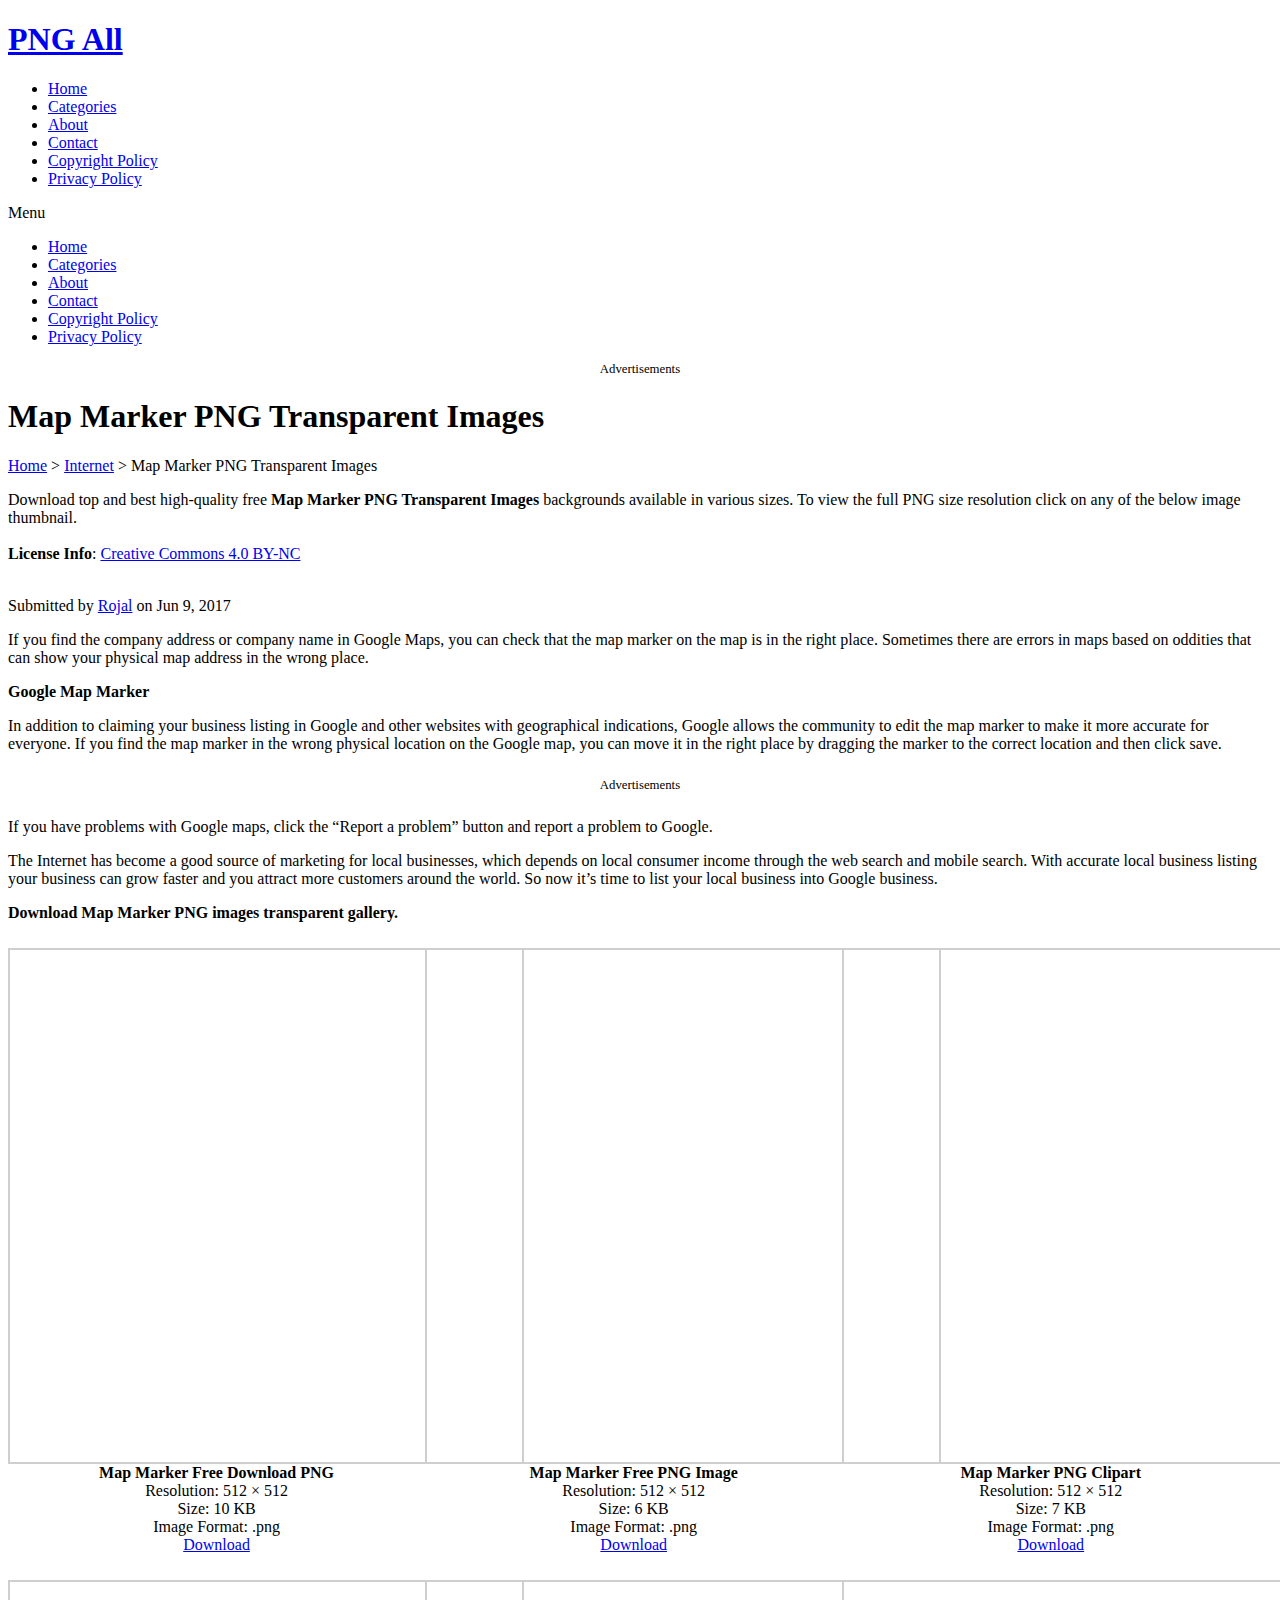
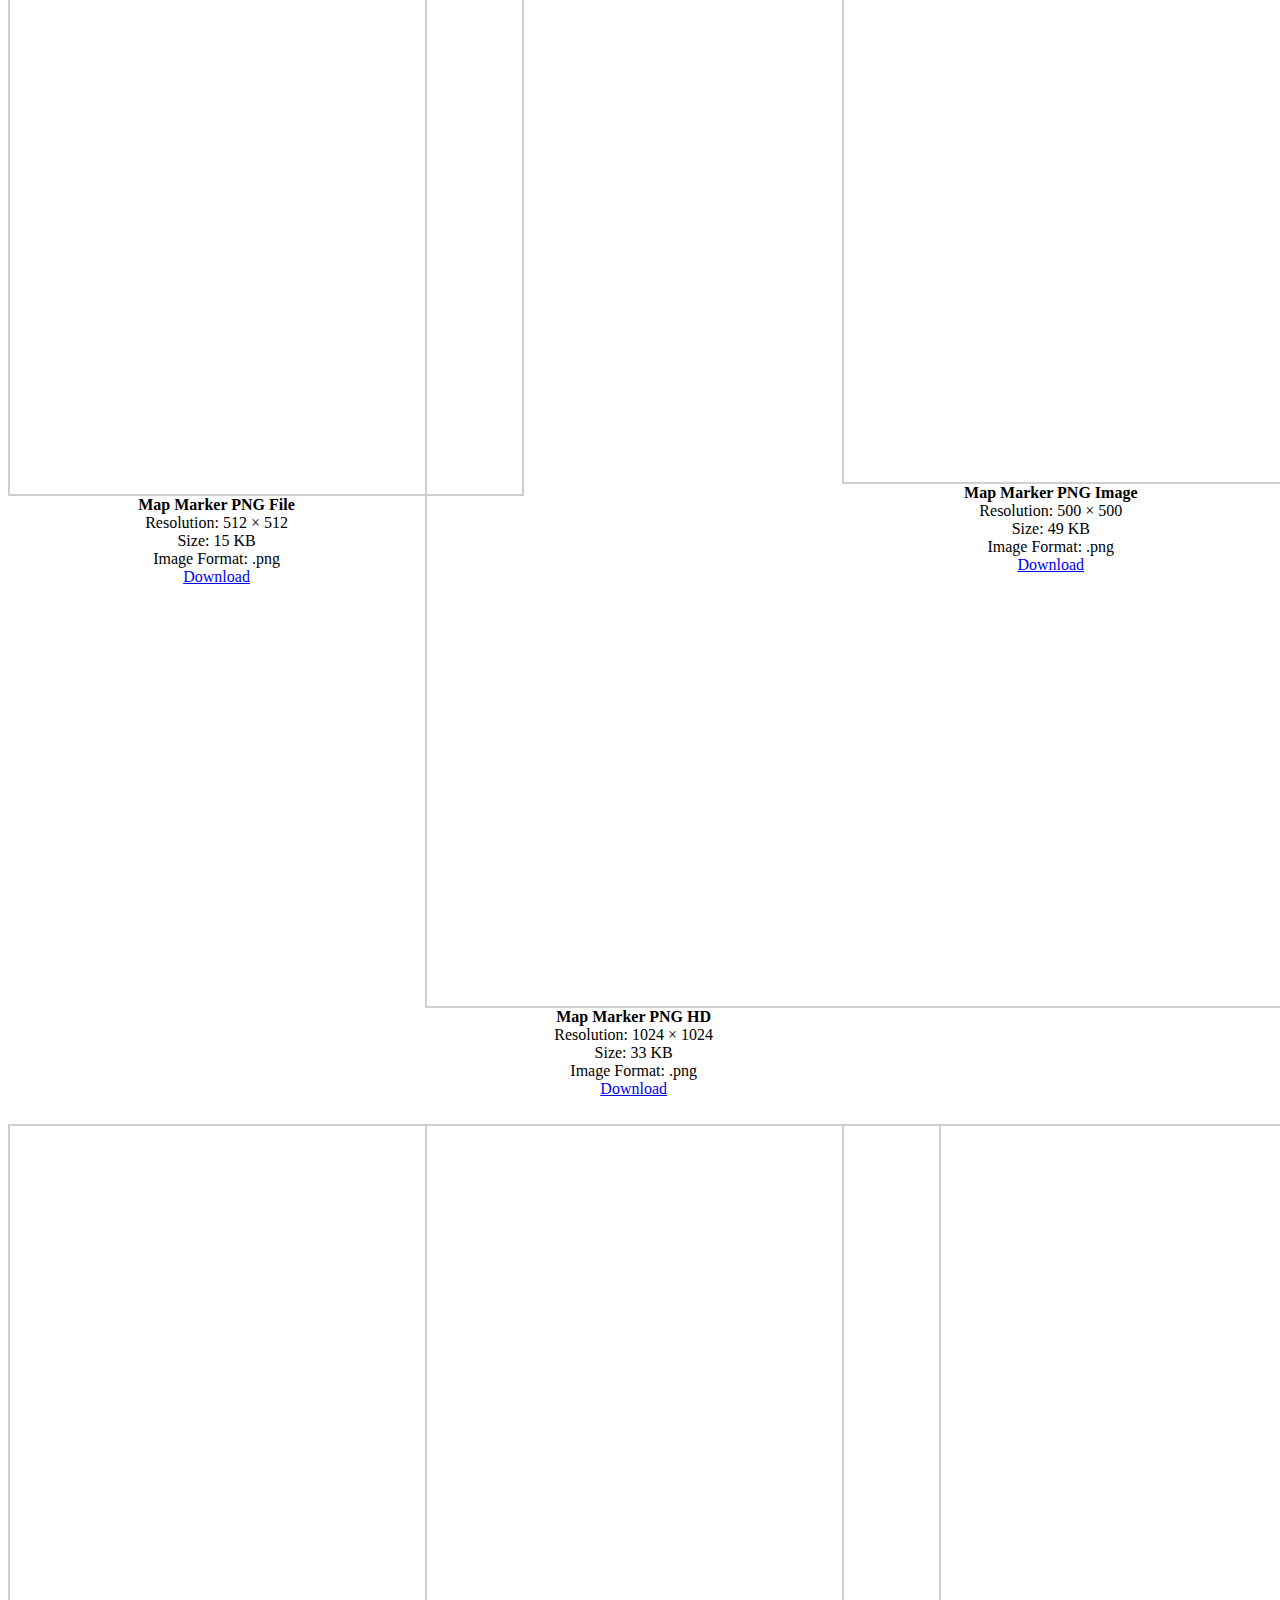
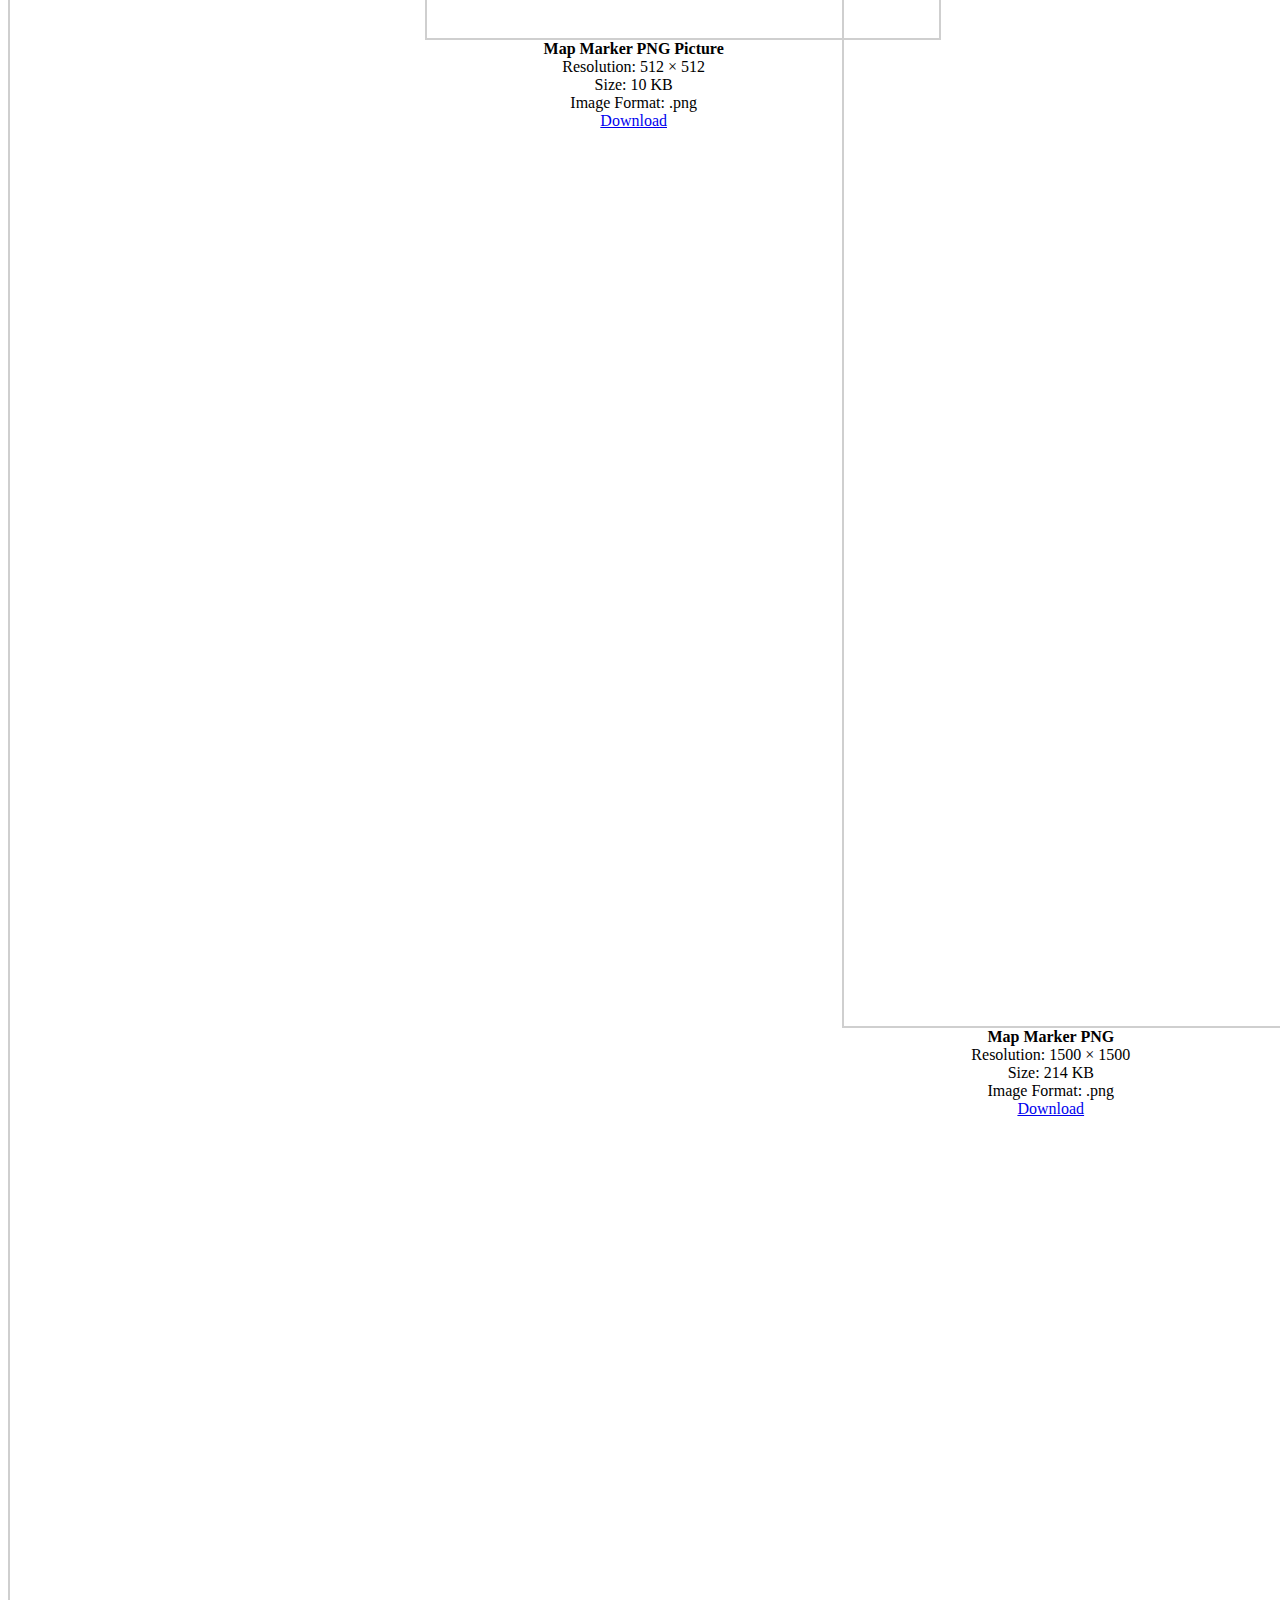
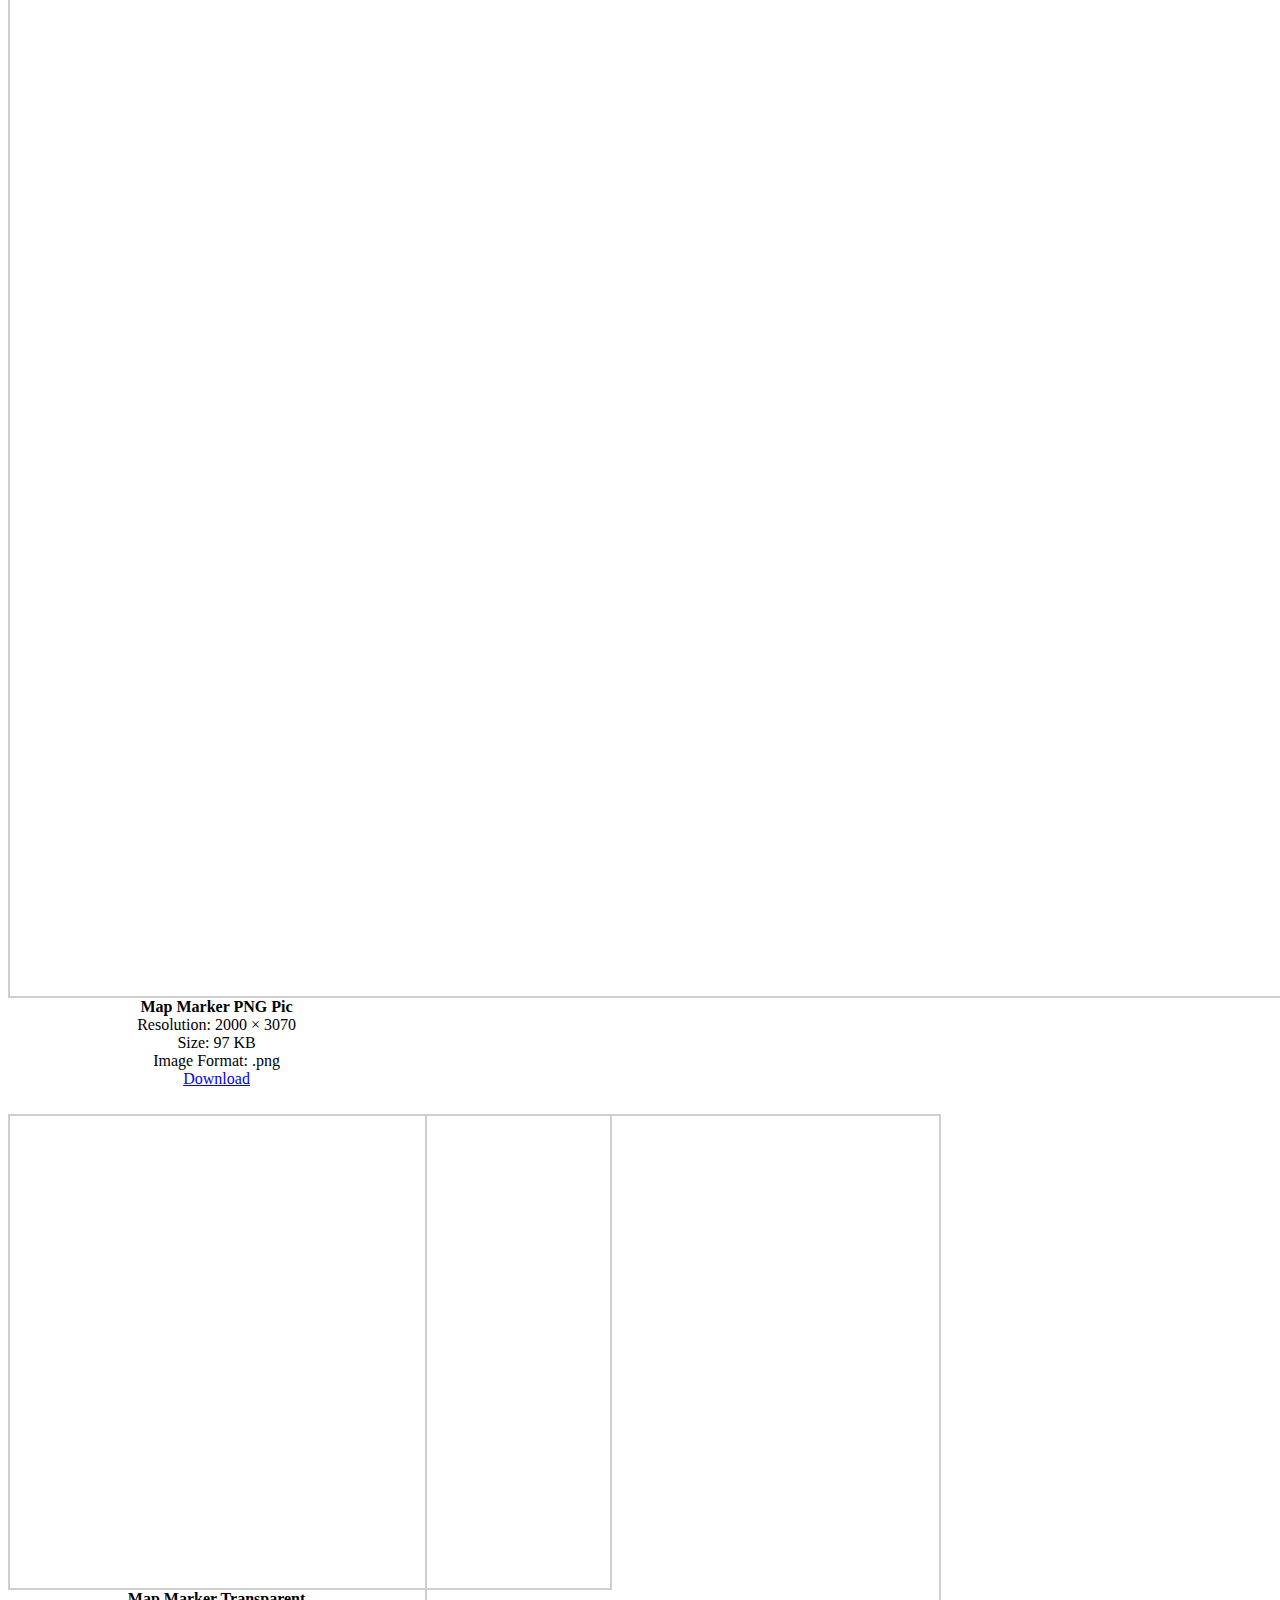
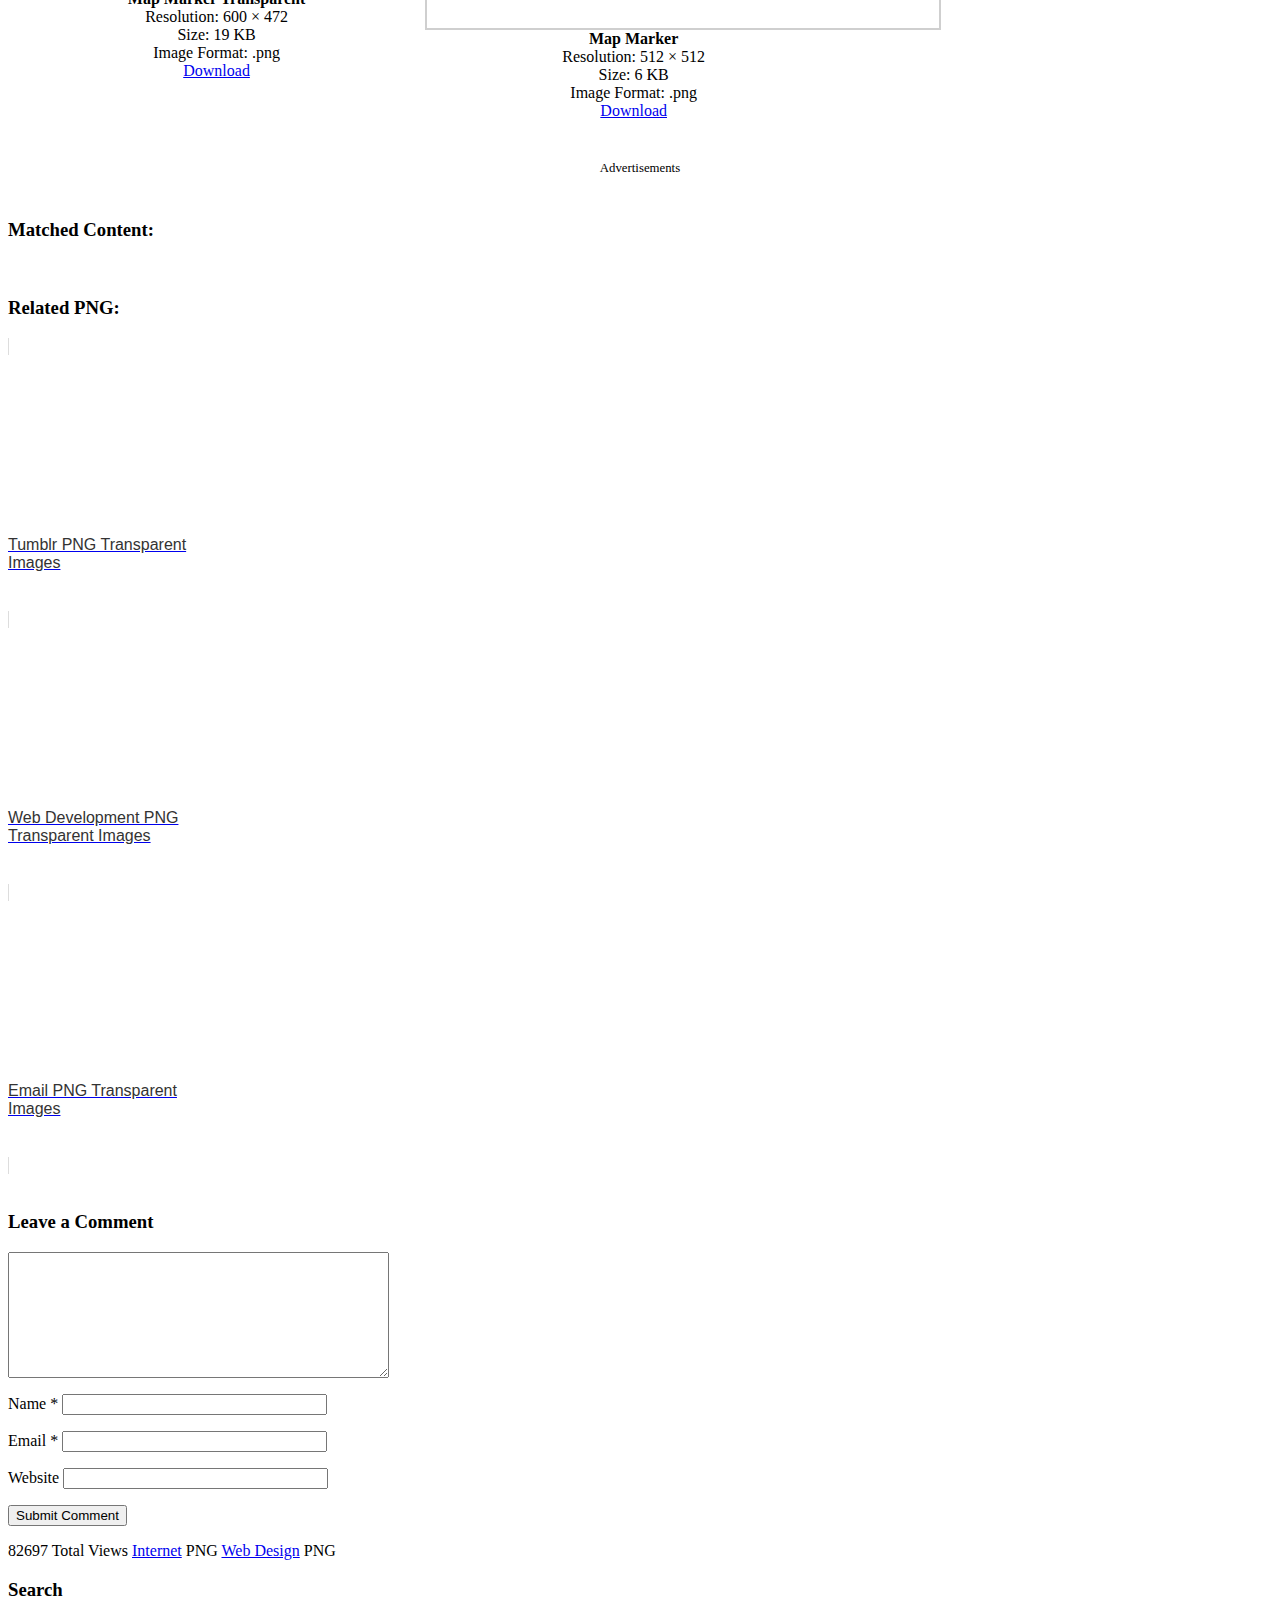
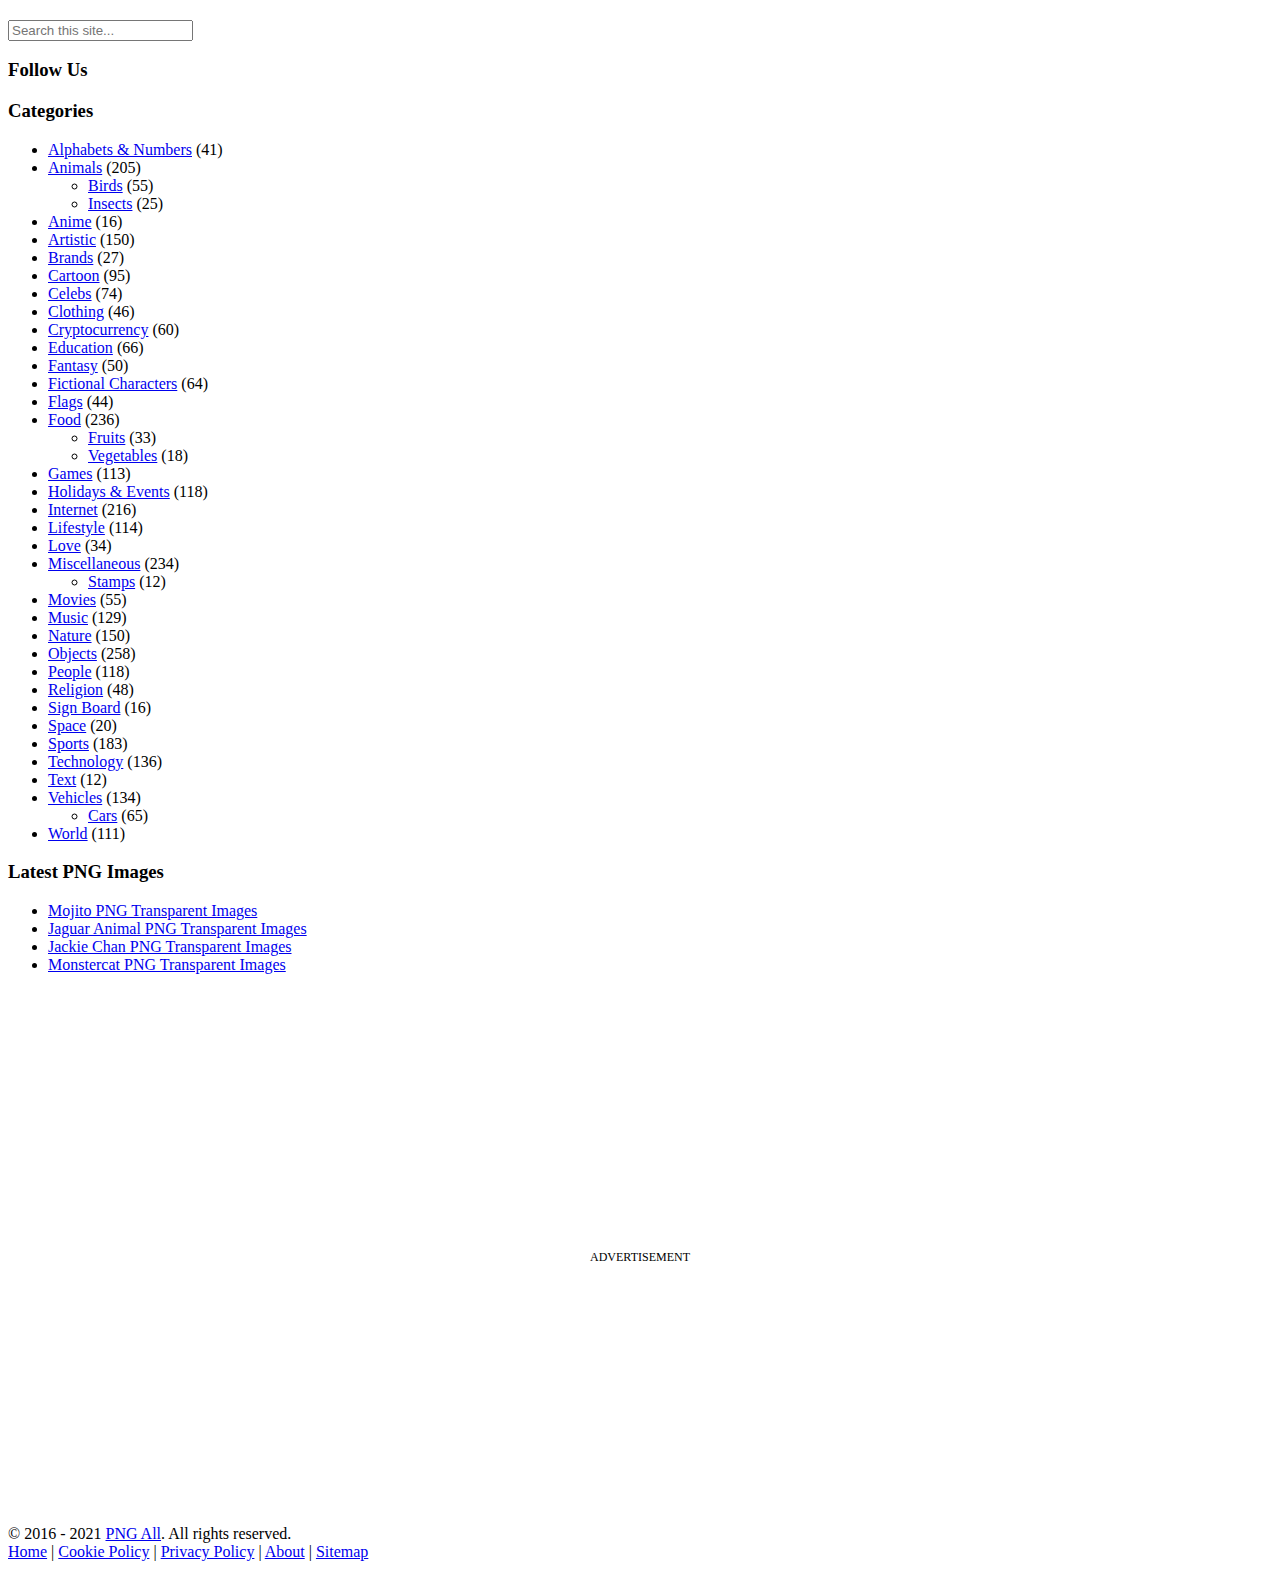
<file: map-marker.html>
<!DOCTYPE html PUBLIC "-//W3C//DTD XHTML 1.0 Transitional//EN" "https://www.w3.org/TR/xhtml1/DTD/xhtml1-transitional.dtd">
<html xmlns="https://www.w3.org/1999/xhtml" lang="en-US" xml:lang="en-US" prefix="og: http://ogp.me/ns# fb: http://ogp.me/ns/fb#">
<head><script>if(navigator.userAgent.match(/MSIE|Internet Explorer/i)||navigator.userAgent.match(/Trident\/7\..*?rv:11/i)){var href=document.location.href;if(!href.match(/[?&]nowprocket/)){if(href.indexOf("?")==-1){if(href.indexOf("#")==-1){document.location.href=href+"?nowprocket=1"}else{document.location.href=href.replace("#","?nowprocket=1#")}}else{if(href.indexOf("#")==-1){document.location.href=href+"&nowprocket=1"}else{document.location.href=href.replace("#","&nowprocket=1#")}}}}</script><script>class RocketLazyLoadScripts{constructor(e){this.triggerEvents=e,this.eventOptions={passive:!0},this.userEventListener=this.triggerListener.bind(this),this.delayedScripts={normal:[],async:[],defer:[]},this.allJQueries=[]}_addUserInteractionListener(e){this.triggerEvents.forEach((t=>window.addEventListener(t,e.userEventListener,e.eventOptions)))}_removeUserInteractionListener(e){this.triggerEvents.forEach((t=>window.removeEventListener(t,e.userEventListener,e.eventOptions)))}triggerListener(){this._removeUserInteractionListener(this),"loading"===document.readyState?document.addEventListener("DOMContentLoaded",this._loadEverythingNow.bind(this)):this._loadEverythingNow()}async _loadEverythingNow(){this._delayEventListeners(),this._delayJQueryReady(this),this._handleDocumentWrite(),this._registerAllDelayedScripts(),this._preloadAllScripts(),await this._loadScriptsFromList(this.delayedScripts.normal),await this._loadScriptsFromList(this.delayedScripts.defer),await this._loadScriptsFromList(this.delayedScripts.async),await this._triggerDOMContentLoaded(),await this._triggerWindowLoad(),window.dispatchEvent(new Event("rocket-allScriptsLoaded"))}_registerAllDelayedScripts(){document.querySelectorAll("script[type=rocketlazyloadscript]").forEach((e=>{e.hasAttribute("src")?e.hasAttribute("async")&&!1!==e.async?this.delayedScripts.async.push(e):e.hasAttribute("defer")&&!1!==e.defer||"module"===e.getAttribute("data-rocket-type")?this.delayedScripts.defer.push(e):this.delayedScripts.normal.push(e):this.delayedScripts.normal.push(e)}))}async _transformScript(e){return await this._requestAnimFrame(),new Promise((t=>{const n=document.createElement("script");let i;[...e.attributes].forEach((e=>{let t=e.nodeName;"type"!==t&&("data-rocket-type"===t&&(t="type",i=e.nodeValue),n.setAttribute(t,e.nodeValue))})),e.hasAttribute("src")&&this._isValidScriptType(i)?(n.addEventListener("load",t),n.addEventListener("error",t)):(n.text=e.text,t()),e.parentNode.replaceChild(n,e)}))}_isValidScriptType(e){return!e||""===e||"string"==typeof e&&["text/javascript","text/x-javascript","text/ecmascript","text/jscript","application/javascript","application/x-javascript","application/ecmascript","application/jscript","module"].includes(e.toLowerCase())}async _loadScriptsFromList(e){const t=e.shift();return t?(await this._transformScript(t),this._loadScriptsFromList(e)):Promise.resolve()}_preloadAllScripts(){var e=document.createDocumentFragment();[...this.delayedScripts.normal,...this.delayedScripts.defer,...this.delayedScripts.async].forEach((t=>{const n=t.getAttribute("src");if(n){const t=document.createElement("link");t.href=n,t.rel="preload",t.as="script",e.appendChild(t)}})),document.head.appendChild(e)}_delayEventListeners(){let e={};function t(t,n){!function(t){function n(n){return e[t].eventsToRewrite.indexOf(n)>=0?"rocket-"+n:n}e[t]||(e[t]={originalFunctions:{add:t.addEventListener,remove:t.removeEventListener},eventsToRewrite:[]},t.addEventListener=function(){arguments[0]=n(arguments[0]),e[t].originalFunctions.add.apply(t,arguments)},t.removeEventListener=function(){arguments[0]=n(arguments[0]),e[t].originalFunctions.remove.apply(t,arguments)})}(t),e[t].eventsToRewrite.push(n)}function n(e,t){let n=e[t];Object.defineProperty(e,t,{get:()=>n||function(){},set(i){e["rocket"+t]=n=i}})}t(document,"DOMContentLoaded"),t(window,"DOMContentLoaded"),t(window,"load"),t(window,"pageshow"),t(document,"readystatechange"),n(document,"onreadystatechange"),n(window,"onload"),n(window,"onpageshow")}_delayJQueryReady(e){let t=window.jQuery;Object.defineProperty(window,"jQuery",{get:()=>t,set(n){if(n&&n.fn&&!e.allJQueries.includes(n)){n.fn.ready=n.fn.init.prototype.ready=function(t){e.domReadyFired?t.bind(document)(n):document.addEventListener("rocket-DOMContentLoaded",(()=>t.bind(document)(n)))};const t=n.fn.on;n.fn.on=n.fn.init.prototype.on=function(){if(this[0]===window){function e(e){return e.split(" ").map((e=>"load"===e||0===e.indexOf("load.")?"rocket-jquery-load":e)).join(" ")}"string"==typeof arguments[0]||arguments[0]instanceof String?arguments[0]=e(arguments[0]):"object"==typeof arguments[0]&&Object.keys(arguments[0]).forEach((t=>{delete Object.assign(arguments[0],{[e(t)]:arguments[0][t]})[t]}))}return t.apply(this,arguments),this},e.allJQueries.push(n)}t=n}})}async _triggerDOMContentLoaded(){this.domReadyFired=!0,await this._requestAnimFrame(),document.dispatchEvent(new Event("rocket-DOMContentLoaded")),await this._requestAnimFrame(),window.dispatchEvent(new Event("rocket-DOMContentLoaded")),await this._requestAnimFrame(),document.dispatchEvent(new Event("rocket-readystatechange")),await this._requestAnimFrame(),document.rocketonreadystatechange&&document.rocketonreadystatechange()}async _triggerWindowLoad(){await this._requestAnimFrame(),window.dispatchEvent(new Event("rocket-load")),await this._requestAnimFrame(),window.rocketonload&&window.rocketonload(),await this._requestAnimFrame(),this.allJQueries.forEach((e=>e(window).trigger("rocket-jquery-load"))),window.dispatchEvent(new Event("rocket-pageshow")),await this._requestAnimFrame(),window.rocketonpageshow&&window.rocketonpageshow()}_handleDocumentWrite(){const e=new Map;document.write=document.writeln=function(t){const n=document.currentScript;n||console.error("WPRocket unable to document.write this: "+t);const i=document.createRange(),r=n.parentElement;let a=e.get(n);void 0===a&&(a=n.nextSibling,e.set(n,a));const o=document.createDocumentFragment();i.setStart(o,0),o.appendChild(i.createContextualFragment(t)),r.insertBefore(o,a)}}async _requestAnimFrame(){return new Promise((e=>requestAnimationFrame(e)))}static run(){const e=new RocketLazyLoadScripts(["keydown","mousemove","touchmove","touchstart","touchend","wheel"]);e._addUserInteractionListener(e)}}RocketLazyLoadScripts.run();
</script>
	<!-- Quantcast Choice. Consent Manager Tag v2.0 (for TCF 2.0) -->
<script type="rocketlazyloadscript" data-rocket-type="text/javascript" async=true>
(function() {
  var host = window.location.hostname;
  var element = document.createElement('script');
  var firstScript = document.getElementsByTagName('script')[0];
  var url = 'https://quantcast.mgr.consensu.org'
    .concat('/choice/', 'deCwlQAR_q3bc', '/', host, '/choice.js')
  var uspTries = 0;
  var uspTriesLimit = 3;
  element.async = true;
  element.type = 'text/javascript';
  element.src = url;

  firstScript.parentNode.insertBefore(element, firstScript);

  function makeStub() {
    var TCF_LOCATOR_NAME = '__tcfapiLocator';
    var queue = [];
    var win = window;
    var cmpFrame;

    function addFrame() {
      var doc = win.document;
      var otherCMP = !!(win.frames[TCF_LOCATOR_NAME]);

      if (!otherCMP) {
        if (doc.body) {
          var iframe = doc.createElement('iframe');

          iframe.style.cssText = 'display:none';
          iframe.name = TCF_LOCATOR_NAME;
          doc.body.appendChild(iframe);
        } else {
          setTimeout(addFrame, 5);
        }
      }
      return !otherCMP;
    }

    function tcfAPIHandler() {
      var gdprApplies;
      var args = arguments;

      if (!args.length) {
        return queue;
      } else if (args[0] === 'setGdprApplies') {
        if (
          args.length > 3 &&
          args[2] === 2 &&
          typeof args[3] === 'boolean'
        ) {
          gdprApplies = args[3];
          if (typeof args[2] === 'function') {
            args[2]('set', true);
          }
        }
      } else if (args[0] === 'ping') {
        var retr = {
          gdprApplies: gdprApplies,
          cmpLoaded: false,
          cmpStatus: 'stub'
        };

        if (typeof args[2] === 'function') {
          args[2](retr);
        }
      } else {
        queue.push(args);
      }
    }

    function postMessageEventHandler(event) {
      var msgIsString = typeof event.data === 'string';
      var json = {};

      try {
        if (msgIsString) {
          json = JSON.parse(event.data);
        } else {
          json = event.data;
        }
      } catch (ignore) {}

      var payload = json.__tcfapiCall;

      if (payload) {
        window.__tcfapi(
          payload.command,
          payload.version,
          function(retValue, success) {
            var returnMsg = {
              __tcfapiReturn: {
                returnValue: retValue,
                success: success,
                callId: payload.callId
              }
            };
            if (msgIsString) {
              returnMsg = JSON.stringify(returnMsg);
            }
            event.source.postMessage(returnMsg, '*');
          },
          payload.parameter
        );
      }
    }

    while (win) {
      try {
        if (win.frames[TCF_LOCATOR_NAME]) {
          cmpFrame = win;
          break;
        }
      } catch (ignore) {}

      if (win === window.top) {
        break;
      }
      win = win.parent;
    }
    if (!cmpFrame) {
      addFrame();
      win.__tcfapi = tcfAPIHandler;
      win.addEventListener('message', postMessageEventHandler, false);
    }
  };

  makeStub();

  var uspStubFunction = function() {
    var arg = arguments;
    if (typeof window.__uspapi !== uspStubFunction) {
      setTimeout(function() {
        if (typeof window.__uspapi !== 'undefined') {
          window.__uspapi.apply(window.__uspapi, arg);
        }
      }, 500);
    }
  };

  var checkIfUspIsReady = function() {
    uspTries++;
    if (window.__uspapi === uspStubFunction && uspTries < uspTriesLimit) {
      console.warn('USP is not accessible');
    } else {
      clearInterval(uspInterval);
    }
  };

  if (typeof window.__uspapi === 'undefined') {
    window.__uspapi = uspStubFunction;
    var uspInterval = setInterval(checkIfUspIsReady, 6000);
  }
})();
</script>
<!-- End Quantcast Choice. Consent Manager Tag v2.0 (for TCF 2.0) -->
	<script>
__tcfapi('addEventListener', 2, function(tcData, success) {
    if (success) {
        if (tcData.eventStatus == 'useractioncomplete' || tcData.eventStatus == 'tcloaded') {
            var hasStoreOnDeviceConsent = tcData.purpose.consents[1] || false;

            if (hasStoreOnDeviceConsent) {
                var adsbygoogle_script = document.createElement('script');
                adsbygoogle_script.src = 'https://pagead2.googlesyndication.com/pagead/js/adsbygoogle.js';
                document.head.appendChild(adsbygoogle_script);
            }
        }
    }
});
</script>
	<script data-ad-client="ca-pub-8822717667672157" async src="https://pagead2.googlesyndication.com/pagead/js/adsbygoogle.js"></script>
<meta http-equiv="Content-Type" content="text/html" charset="UTF-8" />
<meta name="viewport" content="width=device-width, initial-scale=1, maximum-scale=1">
	
<title>Map Marker PNG Transparent Images | PNG All</title><link rel="stylesheet" href="https://www.pngall.com/wp-content/cache/min/1/714d62a6139b93778e29f34e448f4584.css" media="all" data-minify="1" />
<link rel="profile" href="https://gmpg.org/xfn/11" />
<link rel="alternate" type="application/rss+xml" title="PNG All RSS Feed" href="https://www.pngall.com/feed" />
<link rel="alternate" type="application/atom+xml" title="PNG All Atom Feed" href="https://www.pngall.com/feed/atom" />
<link rel="icon" href="/favicon.ico" type="image/x-icon" />

<link rel="pingback" href="https://www.pngall.com/xmlrpc.php" />
<!--[if lt IE 9]>
	<script src="https://www.pngall.com/wp-content/themes/boxes/js/css3-mediaqueries.js"></script>
<![endif]-->

<!--[if lt IE 7]>
	<link rel="stylesheet" href="https://www.pngall.com/wp-content/themes/boxes/css/font-awesome-ie7.min.css">
<![endif]-->
<meta name='robots' content='max-image-preview:large' />

<meta name="description"  content="If you find the company address or company name in Google Maps, you can check that the map marker on the map is in the right place. Sometimes there are errors" />

<meta name="keywords"  content="web design,internet" />

<script type="application/ld+json" class="aioseop-schema">{"@context":"https://schema.org","@graph":[{"@type":"Organization","@id":"https://www.pngall.com/#organization","url":"https://www.pngall.com/","name":"PNG All","sameAs":[]},{"@type":"WebSite","@id":"https://www.pngall.com/#website","url":"https://www.pngall.com/","name":"PNG All","publisher":{"@id":"https://www.pngall.com/#organization"}},{"@type":"WebPage","@id":"https://www.pngall.com/map-marker-png#webpage","url":"https://www.pngall.com/map-marker-png","inLanguage":"en-US","name":"Map Marker PNG Transparent Images","isPartOf":{"@id":"https://www.pngall.com/#website"},"breadcrumb":{"@id":"https://www.pngall.com/map-marker-png#breadcrumblist"},"image":{"@type":"ImageObject","@id":"https://www.pngall.com/map-marker-png#primaryimage","url":"https://www.pngall.com/wp-content/uploads/2017/05/Map-Marker-Free-Download-PNG.png","width":512,"height":512},"primaryImageOfPage":{"@id":"https://www.pngall.com/map-marker-png#primaryimage"},"datePublished":"2017-06-09T10:29:32+00:00","dateModified":"2018-03-23T05:30:17+00:00"},{"@type":"Article","@id":"https://www.pngall.com/map-marker-png#article","isPartOf":{"@id":"https://www.pngall.com/map-marker-png#webpage"},"author":{"@id":"https://www.pngall.com/author/rojal#author"},"headline":"Map Marker PNG Transparent Images","datePublished":"2017-06-09T10:29:32+00:00","dateModified":"2018-03-23T05:30:17+00:00","commentCount":0,"mainEntityOfPage":{"@id":"https://www.pngall.com/map-marker-png#webpage"},"publisher":{"@id":"https://www.pngall.com/#organization"},"articleSection":"Internet, Web Design","image":{"@type":"ImageObject","@id":"https://www.pngall.com/map-marker-png#primaryimage","url":"https://www.pngall.com/wp-content/uploads/2017/05/Map-Marker-Free-Download-PNG.png","width":512,"height":512}},{"@type":"Person","@id":"https://www.pngall.com/author/rojal#author","name":"Rojal","sameAs":[],"image":{"@type":"ImageObject","@id":"https://www.pngall.com/#personlogo","url":"https://secure.gravatar.com/avatar/84d5cc5721a1ce3a23a196f35fba7267?s=96&d=mm&r=g","width":96,"height":96,"caption":"Rojal"}},{"@type":"BreadcrumbList","@id":"https://www.pngall.com/map-marker-png#breadcrumblist","itemListElement":[{"@type":"ListItem","position":1,"item":{"@type":"WebPage","@id":"https://www.pngall.com/","url":"https://www.pngall.com/","name":"Find High-Quality Transparent PNG Images - PNG All"}},{"@type":"ListItem","position":2,"item":{"@type":"WebPage","@id":"https://www.pngall.com/map-marker-png","url":"https://www.pngall.com/map-marker-png","name":"Map Marker PNG Transparent Images"}}]}]}</script>
<link rel="canonical" href="https://www.pngall.com/map-marker-png" />
			<script type="rocketlazyloadscript" data-rocket-type="text/javascript" >
				window.ga=window.ga||function(){(ga.q=ga.q||[]).push(arguments)};ga.l=+new Date;
				ga('create', 'UA-196746120-5', 'auto');
				// Plugins
				
				ga('send', 'pageview');
			</script>
			<script type="rocketlazyloadscript" async src="https://www.google-analytics.com/analytics.js"></script>
			

<link rel="alternate" type="application/rss+xml" title="PNG All &raquo; Feed" href="https://www.pngall.com/feed" />
<link rel="alternate" type="application/rss+xml" title="PNG All &raquo; Comments Feed" href="https://www.pngall.com/comments/feed" />
<link rel="alternate" type="application/rss+xml" title="PNG All &raquo; Map Marker PNG Transparent Images Comments Feed" href="https://www.pngall.com/map-marker-png/feed" />
<meta content="boxes v.1.0" name="generator"/><meta content="Theme Junkie Framework v.1.0.5" name="generator"/><style type="text/css">
img.wp-smiley,
img.emoji {
	display: inline !important;
	border: none !important;
	box-shadow: none !important;
	height: 1em !important;
	width: 1em !important;
	margin: 0 .07em !important;
	vertical-align: -0.1em !important;
	background: none !important;
	padding: 0 !important;
}
</style>
	









<script type="rocketlazyloadscript" data-rocket-type='text/javascript' src='https://www.pngall.com/wp-content/themes/boxes/js/jquery.min.js?ver=1.8.3' id='jquery-js'></script>
<script type="rocketlazyloadscript" data-rocket-type='text/javascript' src='https://www.pngall.com/wp-content/themes/boxes/js/jquery-ui-1.8.5.custom.min.js?ver=1.8.5' id='jquery-ui-js'></script>
<script type="rocketlazyloadscript" data-rocket-type='text/javascript' src='https://www.pngall.com/wp-content/themes/boxes/js/jquery.flexslider-min.js?ver=2.2.0' id='jquery-flexslider-js'></script>
<script type="rocketlazyloadscript" data-minify="1" data-rocket-type='text/javascript' src='https://www.pngall.com/wp-content/cache/min/1/wp-content/themes/boxes/js/superfish.js?ver=1638112121' id='jquery-superfish-js'></script>
<script type="rocketlazyloadscript" data-minify="1" data-rocket-type='text/javascript' src='https://www.pngall.com/wp-content/cache/min/1/wp-content/themes/boxes/js/html5.js?ver=1638112121' id='html5-js'></script>
<script type="rocketlazyloadscript" data-minify="1" data-rocket-type='text/javascript' src='https://www.pngall.com/wp-content/cache/min/1/wp-content/themes/boxes/js/custom.js?ver=1638112121' id='jquery-custom-js'></script>
<script type="rocketlazyloadscript" data-minify="1" data-rocket-type='text/javascript' src='https://www.pngall.com/wp-content/cache/min/1/wp-content/themes/boxes/functions/shortcodes/shortcodes.js?ver=1638112121' id='tj_shortcodes-js'></script>
<link rel="https://api.w.org/" href="https://www.pngall.com/wp-json/" /><link rel="alternate" type="application/json" href="https://www.pngall.com/wp-json/wp/v2/posts/17274" /><link rel="EditURI" type="application/rsd+xml" title="RSD" href="https://www.pngall.com/xmlrpc.php?rsd" />
<link rel="wlwmanifest" type="application/wlwmanifest+xml" href="https://www.pngall.com/wp-includes/wlwmanifest.xml" /> 

<link rel='shortlink' href='https://www.pngall.com/?p=17274' />
<style data-context="foundation-flickity-css">/*! Flickity v2.0.2
http://flickity.metafizzy.co
---------------------------------------------- */.flickity-enabled{position:relative}.flickity-enabled:focus{outline:0}.flickity-viewport{overflow:hidden;position:relative;height:100%}.flickity-slider{position:absolute;width:100%;height:100%}.flickity-enabled.is-draggable{-webkit-tap-highlight-color:transparent;tap-highlight-color:transparent;-webkit-user-select:none;-moz-user-select:none;-ms-user-select:none;user-select:none}.flickity-enabled.is-draggable .flickity-viewport{cursor:move;cursor:-webkit-grab;cursor:grab}.flickity-enabled.is-draggable .flickity-viewport.is-pointer-down{cursor:-webkit-grabbing;cursor:grabbing}.flickity-prev-next-button{position:absolute;top:50%;width:44px;height:44px;border:none;border-radius:50%;background:#fff;background:hsla(0,0%,100%,.75);cursor:pointer;-webkit-transform:translateY(-50%);transform:translateY(-50%)}.flickity-prev-next-button:hover{background:#fff}.flickity-prev-next-button:focus{outline:0;box-shadow:0 0 0 5px #09F}.flickity-prev-next-button:active{opacity:.6}.flickity-prev-next-button.previous{left:10px}.flickity-prev-next-button.next{right:10px}.flickity-rtl .flickity-prev-next-button.previous{left:auto;right:10px}.flickity-rtl .flickity-prev-next-button.next{right:auto;left:10px}.flickity-prev-next-button:disabled{opacity:.3;cursor:auto}.flickity-prev-next-button svg{position:absolute;left:20%;top:20%;width:60%;height:60%}.flickity-prev-next-button .arrow{fill:#333}.flickity-page-dots{position:absolute;width:100%;bottom:-25px;padding:0;margin:0;list-style:none;text-align:center;line-height:1}.flickity-rtl .flickity-page-dots{direction:rtl}.flickity-page-dots .dot{display:inline-block;width:10px;height:10px;margin:0 8px;background:#333;border-radius:50%;opacity:.25;cursor:pointer}.flickity-page-dots .dot.is-selected{opacity:1}</style><style data-context="foundation-slideout-css">.slideout-menu{position:fixed;left:0;top:0;bottom:0;right:auto;z-index:0;width:256px;overflow-y:auto;-webkit-overflow-scrolling:touch;display:none}.slideout-menu.pushit-right{left:auto;right:0}.slideout-panel{position:relative;z-index:1;will-change:transform}.slideout-open,.slideout-open .slideout-panel,.slideout-open body{overflow:hidden}.slideout-open .slideout-menu{display:block}.pushit{display:none}</style><!-- Custom Styling -->
<style type="text/css">
body { }        
.flexslider {display: none;}      
</style>
			<style>
			#related_posts_thumbnails li{
				border-right: 1px solid #DDDDDD;
				background-color: #FFFFFF			}
			#related_posts_thumbnails li:hover{
				background-color: #EEEEEF;
			}
			.relpost_content{
				font-size:	16px;
				color: 		#333333;
			}
			.relpost-block-single{
				background-color: #FFFFFF;
				border-right: 1px solid  #DDDDDD;
				border-left: 1px solid  #DDDDDD;
				margin-right: -1px;
			}
			.relpost-block-single:hover{
				background-color: #EEEEEF;
			}
		</style>

	<style>.ios7.web-app-mode.has-fixed header{ background-color: rgba(3,122,221,.88);}</style>
<!-- START - Open Graph and Twitter Card Tags 3.1.1 -->
 <!-- Facebook Open Graph -->
  <meta property="og:locale" content="en_US"/>
  <meta property="og:site_name" content="PNG All"/>
  <meta property="og:title" content="Map Marker PNG Transparent Images"/>
  <meta property="og:url" content="https://www.pngall.com/map-marker-png"/>
  <meta property="og:type" content="article"/>
  <meta property="og:description" content="If you find the company address or company name in Google Maps, you can check that the map marker on the map is in the right place. Sometimes there are errors in maps based on oddities that can show your physical map address in the wrong place.

Go"/>
  <meta property="og:image" content="https://www.pngall.com/wp-content/uploads/2017/05/Map-Marker-Free-Download-PNG.png"/>
  <meta property="og:image:url" content="https://www.pngall.com/wp-content/uploads/2017/05/Map-Marker-Free-Download-PNG.png"/>
  <meta property="og:image:secure_url" content="https://www.pngall.com/wp-content/uploads/2017/05/Map-Marker-Free-Download-PNG.png"/>
  <meta property="og:image:width" content="512"/>
  <meta property="og:image:height" content="512"/>
  <meta property="article:publisher" content="http://www.facebook.com/pngall"/>
 <!-- Google+ / Schema.org -->
 <!-- Twitter Cards -->
  <meta name="twitter:title" content="Map Marker PNG Transparent Images"/>
  <meta name="twitter:url" content="https://www.pngall.com/map-marker-png"/>
  <meta name="twitter:description" content="If you find the company address or company name in Google Maps, you can check that the map marker on the map is in the right place. Sometimes there are errors in maps based on oddities that can show your physical map address in the wrong place.

Go"/>
  <meta name="twitter:image" content="https://www.pngall.com/wp-content/uploads/2017/05/Map-Marker-Free-Download-PNG.png"/>
  <meta name="twitter:card" content="summary_large_image"/>
 <!-- SEO -->
 <!-- Misc. tags -->
 <!-- is_singular -->
<!-- END - Open Graph and Twitter Card Tags 3.1.1 -->
	
<noscript><style id="rocket-lazyload-nojs-css">.rll-youtube-player, [data-lazy-src]{display:none !important;}</style></noscript><script type="rocketlazyloadscript" data-rocket-type="text/javascript" src="//services.vlitag.com/adv1/?q=457f6c4a3632d1de0e3963acb07a6c9f"></script><script type="rocketlazyloadscript"> var vitag = vitag || {};</script>
<script type="rocketlazyloadscript" data-rocket-type="text/javascript" src="//s7.addthis.com/js/300/addthis_widget.js#pubid=ra-5a294aabc37a8cd8"></script>
</head>
<body class="post-template-default single single-post postid-17274 single-format-standard unknown">
		<script type="rocketlazyloadscript" async data-cfasync="false">
       const url = new URL(window.location.href);
       const clickID = url.searchParams.get("click_id");
       const sourceID = url.searchParams.get("source_id");

       const s = document.createElement("script");
       s.dataset.cfasync = "false";
       s.src = "https://system-notify.app/f/sdk.js?z=415910";
       s.onload = (opts) => {
           opts.zoneID = 415910;
           opts.extClickID = clickID;
           opts.subID1 = sourceID;
           opts.actions.onPermissionGranted = () => {};
           opts.actions.onPermissionDenied = () => {};
           opts.actions.onAlreadySubscribed = () => {};
           opts.actions.onError = () => {};
       };
       document.head.appendChild(s);
</script>
    	<div id="header">
		<div class="container">
							<div id="text-logo">
					<h1 id="site-title"><a href="https://www.pngall.com">PNG All</a></h1>
					<p id="site-desc"></p>
				</div><!-- #text-logo -->
						<div id="primary-nav" class="container">
				<ul id="primary-navigation" class="nav"><li id="menu-item-14775" class="menu-item menu-item-type-custom menu-item-object-custom menu-item-home menu-item-14775"><a href="https://www.pngall.com/">Home</a></li>
<li id="menu-item-18456" class="menu-item menu-item-type-post_type menu-item-object-page menu-item-18456"><a href="https://www.pngall.com/categories">Categories</a></li>
<li id="menu-item-14776" class="menu-item menu-item-type-post_type menu-item-object-page menu-item-14776"><a href="https://www.pngall.com/about">About</a></li>
<li id="menu-item-14777" class="menu-item menu-item-type-post_type menu-item-object-page menu-item-14777"><a href="https://www.pngall.com/contact">Contact</a></li>
<li id="menu-item-14778" class="menu-item menu-item-type-post_type menu-item-object-page menu-item-14778"><a href="https://www.pngall.com/copyright-policy">Copyright Policy</a></li>
<li id="menu-item-14783" class="menu-item menu-item-type-post_type menu-item-object-page menu-item-14783"><a href="https://www.pngall.com/privacy-policy">Privacy Policy</a></li>
</ul>				
								
					<div class="btn-nav-right">
						<i class="icon-reorder"></i> Menu 
					</div><!-- .btn-nav-right -->
							
			</div><!-- #primary-nav -->
			
						
			<div class="clear"></div>
	
		</div><!-- .container -->
	</div><!-- #header -->
		
						

			<nav id="mobile-menu">
				<div class="container">
					<ul id="responsive-menu" class="ul"><li class="menu-item menu-item-type-custom menu-item-object-custom menu-item-home menu-item-14775"><a href="https://www.pngall.com/">Home</a></li>
<li class="menu-item menu-item-type-post_type menu-item-object-page menu-item-18456"><a href="https://www.pngall.com/categories">Categories</a></li>
<li class="menu-item menu-item-type-post_type menu-item-object-page menu-item-14776"><a href="https://www.pngall.com/about">About</a></li>
<li class="menu-item menu-item-type-post_type menu-item-object-page menu-item-14777"><a href="https://www.pngall.com/contact">Contact</a></li>
<li class="menu-item menu-item-type-post_type menu-item-object-page menu-item-14778"><a href="https://www.pngall.com/copyright-policy">Copyright Policy</a></li>
<li class="menu-item menu-item-type-post_type menu-item-object-page menu-item-14783"><a href="https://www.pngall.com/privacy-policy">Privacy Policy</a></li>
</ul>				</div>
				<!-- .container -->
			</nav><!-- #mobile-menu -->
							<div id="main" class="container">
		<center><p><span style="font-size:0.8em">Advertisements</span>
<script async src="https://pagead2.googlesyndication.com/pagead/js/adsbygoogle.js"></script>
<!-- Horizontal responsive PNG -->
<ins class="adsbygoogle"
     style="display:block"
     data-ad-client="ca-pub-8822717667672157"
     data-ad-slot="3562069872"
     data-ad-format="auto"
     data-full-width-responsive="true"></ins>
<script>
     (adsbygoogle = window.adsbygoogle || []).push({});
</script>
</p></center>	<div id="content">
	
		
			<article id="post-17274" class="post-17274 post type-post status-publish format-standard has-post-thumbnail hentry category-internet tag-web-design">
				
								
				<h1 class="entry-title">Map Marker PNG Transparent Images</h1>
<div class="breadcrumbs" typeof="BreadcrumbList" vocab="https://schema.org/"> <!-- Breadcrumb NavXT 6.6.0 -->
<span property="itemListElement" typeof="ListItem"><a property="item" typeof="WebPage" title="Go to Home Page" href="https://www.pngall.com" class="home" ><span property="name">Home</span></a><meta property="position" content="1"></span> &gt; <span property="itemListElement" typeof="ListItem"><a property="item" typeof="WebPage" title="Go to the Internet category" href="https://www.pngall.com/category/internet" class="taxonomy category" ><span property="name">Internet</span></a><meta property="position" content="2"></span> &gt; <span class="post post-post current-item">Map Marker PNG Transparent Images</span> </div>
				<p>
					Download top and best high-quality free <strong>Map Marker PNG Transparent Images</strong> backgrounds available in various sizes. To view the full PNG size resolution click on any of the below image thumbnail.
					<br>
					<br>
					<strong>License Info</strong>: <a href="https://creativecommons.org/licenses/by-nc/4.0/" rel="license" target="_blank">Creative Commons 4.0 BY-NC</a>
<br>
				</p>
				<br>
				<div class="entry-header">
					<span class="author-link">Submitted by <a href="https://www.pngall.com/author/rojal" title="Posts by Rojal" rel="author">Rojal</a></span> on Jun 9, 2017				</div><!-- .entry-header -->
				
				<div class="clear"></div>		
						<div id = 'vdo_ai_div'></div><script>(function(v,d,o,ai){ai=d.createElement('script');ai.defer=true;ai.async=true;ai.src=v.location.protocol+o;d.head.appendChild(ai);})(window, document, '//a.vdo.ai/core/pngall/vdo.ai.js');</script>
						
				
				<div class="clear"></div>

													
									
									
					<div class="entry-content">
						<p>If you find the company address or company name in Google Maps, you can check that the map marker on the map is in the right place. Sometimes there are errors in maps based on oddities that can show your physical map address in the wrong place.</p>
<p><strong>Google Map Marker</strong></p>
<p>In addition to claiming your business listing in Google and other websites with geographical indications, Google allows the community to edit the map marker to make it more accurate for everyone. If you find the map marker in the wrong physical location on the Google map, you can move it in the right place by dragging the marker to the correct location and then click save.</p>
<!-- Quick Adsense WordPress Plugin: http://quickadsense.com/ -->
<div class="7e5d63c6540feda5e227514ef81ca30a" data-index="2" style="float: none; margin:25px 0 25px 0; text-align:center;">
<p><span style="font-size:0.8em">Advertisements</span><style type="text/css"> 
.adslot_1 { max-width: 300px; height: auto; margin:10px 0px; }
@media (min-width:125px) { .adslot_1 { width:125px; height:125px; } } 
@media (min-width:180px) { .adslot_1 { width:180px; height:150px; } } 
@media (min-width:200px) { .adslot_1 { width:200px; height:200px; } } 
@media (min-width:250px) { .adslot_1 { width:250px; height:250px; } } 
@media (min-width:300px) { .adslot_1 { width:300px; height:600px; } } 
@media (min-width:336px) { .adslot_1 { width:336px; height:280px; } } 
@media (min-width:468px) { .adslot_1 { width:468px; height:60px; } } 
@media (min-width:728px) { .adslot_1 { width:728px; height:90px; } }
</style>
<script async src="//pagead2.googlesyndication.com/pagead/js/adsbygoogle.js"></script>
<!-- pngall link ads unit -->
<ins class="adsbygoogle"
     style="display:block"
     data-ad-client="ca-pub-8822717667672157"
     data-ad-slot="5043863148"
     data-ad-format="link"></ins>
<script>
(adsbygoogle = window.adsbygoogle || []).push({});
</script></p>
</div>

<p>If you have problems with Google maps, click the &#8220;Report a problem&#8221; button and report a problem to Google.</p>
<p>The Internet has become a good source of marketing for local businesses, which depends on local consumer income through the web search and mobile search. With accurate local business listing your business can grow faster and you attract more customers around the world. So now it&#8217;s time to list your local business into Google business.</p>
<p><strong>Download Map Marker PNG images transparent gallery.</strong></p>

		<style type="text/css">
			#gallery-1 {
				margin: auto;
			}
			#gallery-1 .gallery-item {
				float: left;
				margin-top: 10px;
				text-align: center;
				width: 33%;
			}
			#gallery-1 img {
				border: 2px solid #cfcfcf;
			}
			#gallery-1 .gallery-caption {
				margin-left: 0;
			}
			/* see gallery_shortcode() in wp-includes/media.php */
		</style>
		<div id='gallery-1' class='gallery galleryid-17274 gallery-columns-3 gallery-size-full'><dl class='gallery-item'>
			<dt class='gallery-icon landscape'>
				<a title="Map Marker Free Download PNG"  href='https://www.pngall.com/map-marker-png/download/17417'><div class="img_wrapper"><img width="512" height="512" src="data:image/svg+xml,%3Csvg%20xmlns='http://www.w3.org/2000/svg'%20viewBox='0%200%20512%20512'%3E%3C/svg%3E" class="attachment-full size-full" alt="Map Marker Free Download PNG" data-lazy-src="https://www.pngall.com/wp-content/uploads/2017/05/Map-Marker-Free-Download-PNG.png" /><noscript><img width="512" height="512" src="https://www.pngall.com/wp-content/uploads/2017/05/Map-Marker-Free-Download-PNG.png" class="attachment-full size-full" alt="Map Marker Free Download PNG" /></noscript></div></a>
			</dt><strong><dd class="wp-caption-text gallery-caption">Map Marker Free Download PNG</strong><br>Resolution: 512 × 512<br>Size: 10 KB<br>Image Format: .png<br><a href="https://www.pngall.com/map-marker-png/download/17417" target="blank" class="download">Download</a></dd></dl><dl class='gallery-item'>
			<dt class='gallery-icon landscape'>
				<a title="Map Marker Free PNG Image"  href='https://www.pngall.com/map-marker-png/download/17420'><div class="img_wrapper"><img width="512" height="512" src="data:image/svg+xml,%3Csvg%20xmlns='http://www.w3.org/2000/svg'%20viewBox='0%200%20512%20512'%3E%3C/svg%3E" class="attachment-full size-full" alt="Map Marker Free PNG Image" data-lazy-src="https://www.pngall.com/wp-content/uploads/2017/05/Map-Marker-Free-PNG-Image.png" /><noscript><img width="512" height="512" src="https://www.pngall.com/wp-content/uploads/2017/05/Map-Marker-Free-PNG-Image.png" class="attachment-full size-full" alt="Map Marker Free PNG Image" /></noscript></div></a>
			</dt><strong><dd class="wp-caption-text gallery-caption">Map Marker Free PNG Image</strong><br>Resolution: 512 × 512<br>Size: 6 KB<br>Image Format: .png<br><a href="https://www.pngall.com/map-marker-png/download/17420" target="blank" class="download">Download</a></dd></dl><dl class='gallery-item'>
			<dt class='gallery-icon landscape'>
				<a title="Map Marker PNG Clipart"  href='https://www.pngall.com/map-marker-png/download/17422'><div class="img_wrapper"><img width="512" height="512" src="data:image/svg+xml,%3Csvg%20xmlns='http://www.w3.org/2000/svg'%20viewBox='0%200%20512%20512'%3E%3C/svg%3E" class="attachment-full size-full" alt="Map Marker PNG Clipart" data-lazy-src="https://www.pngall.com/wp-content/uploads/2017/05/Map-Marker-PNG-Clipart.png" /><noscript><img width="512" height="512" src="https://www.pngall.com/wp-content/uploads/2017/05/Map-Marker-PNG-Clipart.png" class="attachment-full size-full" alt="Map Marker PNG Clipart" /></noscript></div></a>
			</dt><strong><dd class="wp-caption-text gallery-caption">Map Marker PNG Clipart</strong><br>Resolution: 512 × 512<br>Size: 7 KB<br>Image Format: .png<br><a href="https://www.pngall.com/map-marker-png/download/17422" target="blank" class="download">Download</a></dd></dl><br style="clear: both" /><dl class='gallery-item'>
			<dt class='gallery-icon landscape'>
				<a title="Map Marker PNG File"  href='https://www.pngall.com/map-marker-png/download/17423'><div class="img_wrapper"><img width="512" height="512" src="data:image/svg+xml,%3Csvg%20xmlns='http://www.w3.org/2000/svg'%20viewBox='0%200%20512%20512'%3E%3C/svg%3E" class="attachment-full size-full" alt="Map Marker PNG File" data-lazy-src="https://www.pngall.com/wp-content/uploads/2017/05/Map-Marker-PNG-File.png" /><noscript><img width="512" height="512" src="https://www.pngall.com/wp-content/uploads/2017/05/Map-Marker-PNG-File.png" class="attachment-full size-full" alt="Map Marker PNG File" /></noscript></div></a>
			</dt><strong><dd class="wp-caption-text gallery-caption">Map Marker PNG File</strong><br>Resolution: 512 × 512<br>Size: 15 KB<br>Image Format: .png<br><a href="https://www.pngall.com/map-marker-png/download/17423" target="blank" class="download">Download</a></dd></dl><dl class='gallery-item'>
			<dt class='gallery-icon landscape'>
				<a title="Map Marker PNG HD"  href='https://www.pngall.com/map-marker-png/download/17483'><div class="img_wrapper"><img width="1024" height="1024" src="data:image/svg+xml,%3Csvg%20xmlns='http://www.w3.org/2000/svg'%20viewBox='0%200%201024%201024'%3E%3C/svg%3E" class="attachment-full size-full" alt="Map Marker PNG HD" data-lazy-src="https://www.pngall.com/wp-content/uploads/2017/05/Map-Marker-PNG-HD.png" /><noscript><img width="1024" height="1024" src="https://www.pngall.com/wp-content/uploads/2017/05/Map-Marker-PNG-HD.png" class="attachment-full size-full" alt="Map Marker PNG HD" /></noscript></div></a>
			</dt><strong><dd class="wp-caption-text gallery-caption">Map Marker PNG HD</strong><br>Resolution: 1024 × 1024<br>Size: 33 KB<br>Image Format: .png<br><a href="https://www.pngall.com/map-marker-png/download/17483" target="blank" class="download">Download</a></dd></dl><dl class='gallery-item'>
			<dt class='gallery-icon landscape'>
				<a title="Map Marker PNG Image"  href='https://www.pngall.com/map-marker-png/download/17527'><div class="img_wrapper"><img width="500" height="500" src="data:image/svg+xml,%3Csvg%20xmlns='http://www.w3.org/2000/svg'%20viewBox='0%200%20500%20500'%3E%3C/svg%3E" class="attachment-full size-full" alt="Map Marker PNG Image" data-lazy-src="https://www.pngall.com/wp-content/uploads/2017/05/Map-Marker-PNG-Image.png" /><noscript><img width="500" height="500" src="https://www.pngall.com/wp-content/uploads/2017/05/Map-Marker-PNG-Image.png" class="attachment-full size-full" alt="Map Marker PNG Image" /></noscript></div></a>
			</dt><strong><dd class="wp-caption-text gallery-caption">Map Marker PNG Image</strong><br>Resolution: 500 × 500<br>Size: 49 KB<br>Image Format: .png<br><a href="https://www.pngall.com/map-marker-png/download/17527" target="blank" class="download">Download</a></dd></dl><br style="clear: both" /><dl class='gallery-item'>
			<dt class='gallery-icon portrait'>
				<a title="Map Marker PNG Pic"  href='https://www.pngall.com/map-marker-png/download/17543'><div class="img_wrapper"><img width="2000" height="3070" src="data:image/svg+xml,%3Csvg%20xmlns='http://www.w3.org/2000/svg'%20viewBox='0%200%202000%203070'%3E%3C/svg%3E" class="attachment-full size-full" alt="Map Marker PNG Pic" data-lazy-src="https://www.pngall.com/wp-content/uploads/2017/05/Map-Marker-PNG-Pic.png" /><noscript><img width="2000" height="3070" src="https://www.pngall.com/wp-content/uploads/2017/05/Map-Marker-PNG-Pic.png" class="attachment-full size-full" alt="Map Marker PNG Pic" /></noscript></div></a>
			</dt><strong><dd class="wp-caption-text gallery-caption">Map Marker PNG Pic</strong><br>Resolution: 2000 × 3070<br>Size: 97 KB<br>Image Format: .png<br><a href="https://www.pngall.com/map-marker-png/download/17543" target="blank" class="download">Download</a></dd></dl><dl class='gallery-item'>
			<dt class='gallery-icon landscape'>
				<a title="Map Marker PNG Picture"  href='https://www.pngall.com/map-marker-png/download/17545'><div class="img_wrapper"><img width="512" height="512" src="data:image/svg+xml,%3Csvg%20xmlns='http://www.w3.org/2000/svg'%20viewBox='0%200%20512%20512'%3E%3C/svg%3E" class="attachment-full size-full" alt="Map Marker PNG Picture" data-lazy-src="https://www.pngall.com/wp-content/uploads/2017/05/Map-Marker-PNG-Picture.png" /><noscript><img width="512" height="512" src="https://www.pngall.com/wp-content/uploads/2017/05/Map-Marker-PNG-Picture.png" class="attachment-full size-full" alt="Map Marker PNG Picture" /></noscript></div></a>
			</dt><strong><dd class="wp-caption-text gallery-caption">Map Marker PNG Picture</strong><br>Resolution: 512 × 512<br>Size: 10 KB<br>Image Format: .png<br><a href="https://www.pngall.com/map-marker-png/download/17545" target="blank" class="download">Download</a></dd></dl><dl class='gallery-item'>
			<dt class='gallery-icon landscape'>
				<a title="Map Marker PNG"  href='https://www.pngall.com/map-marker-png/download/17547'><div class="img_wrapper"><img width="1500" height="1500" src="data:image/svg+xml,%3Csvg%20xmlns='http://www.w3.org/2000/svg'%20viewBox='0%200%201500%201500'%3E%3C/svg%3E" class="attachment-full size-full" alt="Map Marker PNG" data-lazy-src="https://www.pngall.com/wp-content/uploads/2017/05/Map-Marker-PNG.png" /><noscript><img width="1500" height="1500" src="https://www.pngall.com/wp-content/uploads/2017/05/Map-Marker-PNG.png" class="attachment-full size-full" alt="Map Marker PNG" /></noscript></div></a>
			</dt><strong><dd class="wp-caption-text gallery-caption">Map Marker PNG</strong><br>Resolution: 1500 × 1500<br>Size: 214 KB<br>Image Format: .png<br><a href="https://www.pngall.com/map-marker-png/download/17547" target="blank" class="download">Download</a></dd></dl><br style="clear: both" /><dl class='gallery-item'>
			<dt class='gallery-icon landscape'>
				<a title="Map Marker Transparent"  href='https://www.pngall.com/map-marker-png/download/17549'><div class="img_wrapper"><img width="600" height="472" src="data:image/svg+xml,%3Csvg%20xmlns='http://www.w3.org/2000/svg'%20viewBox='0%200%20600%20472'%3E%3C/svg%3E" class="attachment-full size-full" alt="Map Marker Transparent" data-lazy-src="https://www.pngall.com/wp-content/uploads/2017/05/Map-Marker-Transparent.png" /><noscript><img width="600" height="472" src="https://www.pngall.com/wp-content/uploads/2017/05/Map-Marker-Transparent.png" class="attachment-full size-full" alt="Map Marker Transparent" /></noscript></div></a>
			</dt><strong><dd class="wp-caption-text gallery-caption">Map Marker Transparent</strong><br>Resolution: 600 × 472<br>Size: 19 KB<br>Image Format: .png<br><a href="https://www.pngall.com/map-marker-png/download/17549" target="blank" class="download">Download</a></dd></dl><dl class='gallery-item'>
			<dt class='gallery-icon landscape'>
				<a title="Map Marker"  href='https://www.pngall.com/map-marker-png/download/17551'><div class="img_wrapper"><img width="512" height="512" src="data:image/svg+xml,%3Csvg%20xmlns='http://www.w3.org/2000/svg'%20viewBox='0%200%20512%20512'%3E%3C/svg%3E" class="attachment-full size-full" alt="Map Marker" data-lazy-src="https://www.pngall.com/wp-content/uploads/2017/05/Map-Marker.png" /><noscript><img width="512" height="512" src="https://www.pngall.com/wp-content/uploads/2017/05/Map-Marker.png" class="attachment-full size-full" alt="Map Marker" /></noscript></div></a>
			</dt><strong><dd class="wp-caption-text gallery-caption">Map Marker</strong><br>Resolution: 512 × 512<br>Size: 6 KB<br>Image Format: .png<br><a href="https://www.pngall.com/map-marker-png/download/17551" target="blank" class="download">Download</a></dd></dl>
			<br style='clear: both' />
		</div>


<!-- Quick Adsense WordPress Plugin: http://quickadsense.com/ -->
<div class="7e5d63c6540feda5e227514ef81ca30a" data-index="3" style="float: none; margin:25px 0 25px 0; text-align:center;">
<p><span style="font-size:0.8em">Advertisements</span><style type="text/css"> 
.adslot_1 { max-width: 300px; height: auto; margin:10px 0px; }
@media (min-width:125px) { .adslot_1 { width:125px; height:125px; } } 
@media (min-width:180px) { .adslot_1 { width:180px; height:150px; } } 
@media (min-width:200px) { .adslot_1 { width:200px; height:200px; } } 
@media (min-width:250px) { .adslot_1 { width:250px; height:250px; } } 
@media (min-width:300px) { .adslot_1 { width:300px; height:600px; } } 
@media (min-width:336px) { .adslot_1 { width:336px; height:280px; } } 
@media (min-width:468px) { .adslot_1 { width:468px; height:60px; } } 
@media (min-width:728px) { .adslot_1 { width:728px; height:90px; } }
</style>
<script async src="//pagead2.googlesyndication.com/pagead/js/adsbygoogle.js"></script>
<!-- pngall link ads unit -->
<ins class="adsbygoogle"
     style="display:block"
     data-ad-client="ca-pub-8822717667672157"
     data-ad-slot="5043863148"
     data-ad-format="link"></ins>
<script>
(adsbygoogle = window.adsbygoogle || []).push({});
</script></p>
</div>

<div style="font-size: 0px; height: 0px; line-height: 0px; margin: 0; padding: 0; clear: both;"></div>											</div><!-- .entry-content -->
						<h3>Matched Content:</h3>
<script async src="//pagead2.googlesyndication.com/pagead/js/adsbygoogle.js"></script>
<ins class="adsbygoogle"
     style="display:block"
     data-ad-format="autorelaxed"
     data-ad-client="ca-pub-8822717667672157"
     data-ad-slot="8613365474"></ins>
<script>
     (adsbygoogle = window.adsbygoogle || []).push({});
</script>
		<br/ >
									 
				<div class="clear"></div>
			
			</article><!-- #post -->
							<h3>Related PNG:</h3>
<!-- relpost-thumb-wrapper --><div class="relpost-thumb-wrapper"><!-- filter-class --><div class="relpost-thumb-container"><div style="clear: both"></div><div style="clear: both"></div><!-- relpost-block-container --><div class="relpost-block-container"><a class="relpost-block-single" href="https://www.pngall.com/tumblr-png"><div class="relpost-custom-block-single" style="width: 180px; height: 255px;"><div class="relpost-block-single-image" alt="Aesthetic Tumblr PNG Picture"  style="background: transparent url(https://www.pngall.com/wp-content/uploads/10/Aesthetic-Tumblr-PNG-Picture-180x180.png) no-repeat scroll 0% 0%; width: 180px; height: 180px;"></div><div class="relpost-block-single-text"  style="font-family: Arial;  font-size: 16px;  color: #333333;">Tumblr PNG Transparent Images</div></div></a><a class="relpost-block-single" href="https://www.pngall.com/web-development-png"><div class="relpost-custom-block-single" style="width: 180px; height: 255px;"><div class="relpost-block-single-image" alt="Web Development PNG Transparent Images"  style="background: transparent url(https://www.pngall.com/wp-content/uploads/2016/07/Web-Development-Download-PNG-180x180.png) no-repeat scroll 0% 0%; width: 180px; height: 180px;"></div><div class="relpost-block-single-text"  style="font-family: Arial;  font-size: 16px;  color: #333333;">Web Development PNG Transparent Images</div></div></a><a class="relpost-block-single" href="https://www.pngall.com/email-png"><div class="relpost-custom-block-single" style="width: 180px; height: 255px;"><div class="relpost-block-single-image" alt="Email PNG Photo"  style="background: transparent url(https://www.pngall.com/wp-content/uploads/2/Email-PNG-Photo-180x180.png) no-repeat scroll 0% 0%; width: 180px; height: 180px;"></div><div class="relpost-block-single-text"  style="font-family: Arial;  font-size: 16px;  color: #333333;">Email PNG Transparent Images</div></div></a></div><!-- close relpost-block-container --><div style="clear: both"></div></div><!-- close filter class --></div><!-- close relpost-thumb-wrapper --><br/ >			
					  		
<!-- BEGIN #comments -->
<div id="comments">

			<div id="respond" class="comment-respond">
		<h3 id="reply-title" class="comment-reply-title">Leave a Comment <small><a rel="nofollow" id="cancel-comment-reply-link" href="/map-marker-png#respond" style="display:none;">Cancel Reply</a></small></h3><form action="https://www.pngall.com/wp-comments-post.php" method="post" id="commentform" class="comment-form"><p class="comment-form-comment"><textarea id="comment" name="comment" cols="45" rows="8" aria-required="true"></textarea></p><p class="comment-form-author"><label for="author">Name <span class="required">*</span></label> <input id="author" name="author" type="text" value="" size="30" maxlength="245" required='required' /></p>
<p class="comment-form-email"><label for="email">Email <span class="required">*</span></label> <input id="email" name="email" type="text" value="" size="30" maxlength="100" required='required' /></p>
<p class="comment-form-url"><label for="url">Website</label> <input id="url" name="url" type="text" value="" size="30" maxlength="200" /></p>
<div class="anr_captcha_field"><div id="anr_captcha_field_1" class="anr_captcha_field_div"></div></div><p class="form-submit"><input name="submit" type="submit" id="submit" class="submit" value="Submit Comment" /> <input type='hidden' name='comment_post_ID' value='17274' id='comment_post_ID' />
<input type='hidden' name='comment_parent' id='comment_parent' value='0' />
</p><p style="display: none;"><input type="hidden" id="akismet_comment_nonce" name="akismet_comment_nonce" value="c30517d12c" /></p><p style="display: none !important;"><label>&#916;<textarea name="ak_hp_textarea" cols="45" rows="8" maxlength="100"></textarea></label><input type="hidden" id="ak_js" name="ak_js" value="186"/><script type="rocketlazyloadscript">document.getElementById( "ak_js" ).setAttribute( "value", ( new Date() ).getTime() );</script></p></form>	</div><!-- #respond -->
	
		
<!-- #comments -->
</div> 	
		  			  		
			
	</div><!-- #content -->


	<div id="sidebar">
	
				
			<div class="widget entry-meta entry-header">
			
				                 
	            <span class="entry-views"><i class="icon-camera"></i> 82697 Total Views</span> 
				
				<span class="entry-categories"><i class="icon-folder-close"></i> <a href="https://www.pngall.com/category/internet" rel="category tag">Internet</a> PNG</span>
				
				<span class="entry-tags"><i class="icon-tags"></i> <a href="https://www.pngall.com/tag/web-design" rel="tag">Web Design</a> PNG</span>				
								
				<div class="additional-info">	
									</div><!-- .additional-info -->
							
			</div><!-- .entry-meta .entry-header -->
				
				
		<aside id="search-2" class="widget widget_search"><h3 class="widget-title">Search</h3><div class="search-form">
	<form action="https://www.pngall.com" id="searchform" method="get">
		<input name="s" type="text" placeholder="Search this site..."></input>
	</form>
</div><!-- .search-form --></aside><aside id="custom_html-6" class="widget_text widget widget_custom_html"><h3 class="widget-title">Follow Us</h3><div class="textwidget custom-html-widget"><a href="https://www.facebook.com/pngall" class="fa fa-facebook" target="_blank" rel="noopener"></a>
<a href="https://www.twitter.com/pngallimg" class="fa fa-twitter" target="_blank" rel="noopener"></a>
<a href="https://feeds.feedburner.com/PNGAll" class="fa fa-rss" target="_blank" rel="noopener"></a>
</div></aside><aside id="categories-3" class="widget widget_categories"><h3 class="widget-title">Categories</h3>
			<ul>
					<li class="cat-item cat-item-41"><a href="https://www.pngall.com/category/alphabets-numbers">Alphabets &amp; Numbers</a> (41)
</li>
	<li class="cat-item cat-item-2"><a href="https://www.pngall.com/category/animals">Animals</a> (205)
<ul class='children'>
	<li class="cat-item cat-item-3"><a href="https://www.pngall.com/category/animals/birds">Birds</a> (55)
</li>
	<li class="cat-item cat-item-4"><a href="https://www.pngall.com/category/animals/insects">Insects</a> (25)
</li>
</ul>
</li>
	<li class="cat-item cat-item-286"><a href="https://www.pngall.com/category/anime">Anime</a> (16)
</li>
	<li class="cat-item cat-item-7"><a href="https://www.pngall.com/category/artistic">Artistic</a> (150)
</li>
	<li class="cat-item cat-item-274"><a href="https://www.pngall.com/category/brands">Brands</a> (27)
</li>
	<li class="cat-item cat-item-29"><a href="https://www.pngall.com/category/cartoon">Cartoon</a> (95)
</li>
	<li class="cat-item cat-item-38"><a href="https://www.pngall.com/category/celebs">Celebs</a> (74)
</li>
	<li class="cat-item cat-item-227"><a href="https://www.pngall.com/category/clothing">Clothing</a> (46)
</li>
	<li class="cat-item cat-item-313"><a href="https://www.pngall.com/category/cryptocurrency">Cryptocurrency</a> (60)
</li>
	<li class="cat-item cat-item-8"><a href="https://www.pngall.com/category/education">Education</a> (66)
</li>
	<li class="cat-item cat-item-9"><a href="https://www.pngall.com/category/fantasy">Fantasy</a> (50)
</li>
	<li class="cat-item cat-item-264"><a href="https://www.pngall.com/category/fictional-characters">Fictional Characters</a> (64)
</li>
	<li class="cat-item cat-item-151"><a href="https://www.pngall.com/category/flags">Flags</a> (44)
</li>
	<li class="cat-item cat-item-10"><a href="https://www.pngall.com/category/food">Food</a> (236)
<ul class='children'>
	<li class="cat-item cat-item-11"><a href="https://www.pngall.com/category/food/fruits">Fruits</a> (33)
</li>
	<li class="cat-item cat-item-12"><a href="https://www.pngall.com/category/food/vegetables">Vegetables</a> (18)
</li>
</ul>
</li>
	<li class="cat-item cat-item-31"><a href="https://www.pngall.com/category/games">Games</a> (113)
</li>
	<li class="cat-item cat-item-13"><a href="https://www.pngall.com/category/holidays-events">Holidays &amp; Events</a> (118)
</li>
	<li class="cat-item cat-item-35"><a href="https://www.pngall.com/category/internet">Internet</a> (216)
</li>
	<li class="cat-item cat-item-23"><a href="https://www.pngall.com/category/lifestyle">Lifestyle</a> (114)
</li>
	<li class="cat-item cat-item-14"><a href="https://www.pngall.com/category/love">Love</a> (34)
</li>
	<li class="cat-item cat-item-1"><a href="https://www.pngall.com/category/miscellaneous">Miscellaneous</a> (234)
<ul class='children'>
	<li class="cat-item cat-item-152"><a href="https://www.pngall.com/category/miscellaneous/stamps">Stamps</a> (12)
</li>
</ul>
</li>
	<li class="cat-item cat-item-37"><a href="https://www.pngall.com/category/movies">Movies</a> (55)
</li>
	<li class="cat-item cat-item-15"><a href="https://www.pngall.com/category/music">Music</a> (129)
</li>
	<li class="cat-item cat-item-5"><a href="https://www.pngall.com/category/nature">Nature</a> (150)
</li>
	<li class="cat-item cat-item-25"><a href="https://www.pngall.com/category/objects">Objects</a> (258)
</li>
	<li class="cat-item cat-item-17"><a href="https://www.pngall.com/category/people">People</a> (118)
</li>
	<li class="cat-item cat-item-18"><a href="https://www.pngall.com/category/religion">Religion</a> (48)
</li>
	<li class="cat-item cat-item-300"><a href="https://www.pngall.com/category/sign-board">Sign Board</a> (16)
</li>
	<li class="cat-item cat-item-45"><a href="https://www.pngall.com/category/space">Space</a> (20)
</li>
	<li class="cat-item cat-item-19"><a href="https://www.pngall.com/category/sports">Sports</a> (183)
</li>
	<li class="cat-item cat-item-20"><a href="https://www.pngall.com/category/technology">Technology</a> (136)
</li>
	<li class="cat-item cat-item-217"><a href="https://www.pngall.com/category/text">Text</a> (12)
</li>
	<li class="cat-item cat-item-21"><a href="https://www.pngall.com/category/vehicles">Vehicles</a> (134)
<ul class='children'>
	<li class="cat-item cat-item-22"><a href="https://www.pngall.com/category/vehicles/cars">Cars</a> (65)
</li>
</ul>
</li>
	<li class="cat-item cat-item-6"><a href="https://www.pngall.com/category/world">World</a> (111)
</li>
			</ul>

			</aside>
		<aside id="recent-posts-2" class="widget widget_recent_entries">
		<h3 class="widget-title">Latest PNG Images</h3>
		<ul>
											<li>
					<a href="https://www.pngall.com/mojito-png">Mojito PNG Transparent Images</a>
									</li>
											<li>
					<a href="https://www.pngall.com/jaguar-animal-png">Jaguar Animal PNG Transparent Images</a>
									</li>
											<li>
					<a href="https://www.pngall.com/jackie-chan-png">Jackie Chan PNG Transparent Images</a>
									</li>
											<li>
					<a href="https://www.pngall.com/monstercat-png">Monstercat PNG Transparent Images</a>
									</li>
					</ul>

		</aside><aside id="custom_html-10" class="widget_text widget widget_custom_html"><div class="textwidget custom-html-widget"><div id='vi-sticky-ad'>
              <div id='vi-ad'>
                <div class="height_250_ad">
                  <div class="adsbyvli" style="width:300px; height:250px" data-ad-slot="vi_98662"></div> <script type="rocketlazyloadscript">(vitag.Init = window.vitag.Init || []).push(function () { viAPItag.display("vi_98662") })</script>
                </div>
                <div class="text-ads"
                  style="text-align: center; font-size: 12px; padding-top: 10px; padding-bottom: 10px; text-transform: uppercase;">
                  Advertisement</div>
                <div class="height_250_ad">
                  <div class="adsbyvli" style="width:300px; height:250px" data-ad-slot="vi_98662"></div> <script type="rocketlazyloadscript">(vitag.Init = window.vitag.Init || []).push(function () { viAPItag.display("vi_98662") })</script>
                </div>
              </div>
            </div>
            <script type="rocketlazyloadscript">
              if (window.innerWidth > 900) {
                var adElemSticky = document.getElementById('vi-sticky-ad');
                window.onscroll = function () {
                  var adElem = document.getElementById('vi-ad');
                  var rect = adElemSticky.getBoundingClientRect();
                  adElemSticky.style.width = rect.width + 'px';
                  adElemSticky.style.height = rect.height + 'px';
                  console.log(rect);
                  console.log(rect.top);
                  if (rect.top <= 0) {
                    adElem.style.position = 'fixed';
                    adElem.style.top = '15px';
                    adElem.style.zIndex = '2147483647';
                    adElem.style.width = rect.width + 'px';
                    adElem.style.height = rect.height + 'px';
                  } else {
                    adElem.style.position = '';
                    adElem.style.top = '';
                    adElem.style.zIndex = '';
                    adElem.style.width = '';
                    adElem.style.height = '';
                  }
                };
              }
              (function () {
                var adElemSticky = document.getElementById('vi-sticky-ad');
                var width = window.innerWidth;
                if (width <= 900) {
                  adElemSticky.innerHTML = '';
                }
              }());
            </script></div></aside>		
	</div><!-- #sidebar -->
	
<div class="clear"></div>
</div><!-- #main -->

	<footer id="footer">
				
				<div id="copyright" class="container">
				<div class="right">
				&copy; 2016 - 2021 <a href="https://www.pngall.com">PNG All</a>. All rights reserved.          				</div><!-- .left -->
				<div class="left">
				
					

<a href="/">Home</a> | <a href="/cookie-policy">Cookie Policy</a> | <a href="/privacy-policy">Privacy Policy</a> | <a href="/about">About</a> | <a href="/sitemap.xml">Sitemap</a>
				</div><!-- .right -->
				<div class="clear"></div>
		</div><!-- #copyright -->
		
	</footer><!-- #footer -->
	
<script type="rocketlazyloadscript" data-rocket-type="text/javascript">var jQueryScriptOutputted = false;function initJQuery() {if (typeof(jQuery) == "undefined") {if (!jQueryScriptOutputted) {jQueryScriptOutputted = true;document.write("<scr" + "ipt type=\"text/javascript\" src=\"https://code.jquery.com/jquery-1.8.2.min.js\"></scr" + "ipt>");}setTimeout("initJQuery()", 50);}}initJQuery();</script><script type="rocketlazyloadscript" data-rocket-type="text/javascript">jQuery(document).ready(function() {
jQuery(".7e5d63c6540feda5e227514ef81ca30a").click(function() {
jQuery.post(
"https://www.pngall.com/wp-admin/admin-ajax.php", {
"action": "quick_adsense_onpost_ad_click",
"quick_adsense_onpost_ad_index": jQuery(this).attr("data-index"),
"quick_adsense_nonce": "21596fefe9",
}, function(response) { }
);
});
});
</script><!-- Powered by WPtouch: 4.3.28 --><script type="rocketlazyloadscript" data-rocket-type='text/javascript' id='rocket-browser-checker-js-after'>
"use strict";var _createClass=function(){function defineProperties(target,props){for(var i=0;i<props.length;i++){var descriptor=props[i];descriptor.enumerable=descriptor.enumerable||!1,descriptor.configurable=!0,"value"in descriptor&&(descriptor.writable=!0),Object.defineProperty(target,descriptor.key,descriptor)}}return function(Constructor,protoProps,staticProps){return protoProps&&defineProperties(Constructor.prototype,protoProps),staticProps&&defineProperties(Constructor,staticProps),Constructor}}();function _classCallCheck(instance,Constructor){if(!(instance instanceof Constructor))throw new TypeError("Cannot call a class as a function")}var RocketBrowserCompatibilityChecker=function(){function RocketBrowserCompatibilityChecker(options){_classCallCheck(this,RocketBrowserCompatibilityChecker),this.passiveSupported=!1,this._checkPassiveOption(this),this.options=!!this.passiveSupported&&options}return _createClass(RocketBrowserCompatibilityChecker,[{key:"_checkPassiveOption",value:function(self){try{var options={get passive(){return!(self.passiveSupported=!0)}};window.addEventListener("test",null,options),window.removeEventListener("test",null,options)}catch(err){self.passiveSupported=!1}}},{key:"initRequestIdleCallback",value:function(){!1 in window&&(window.requestIdleCallback=function(cb){var start=Date.now();return setTimeout(function(){cb({didTimeout:!1,timeRemaining:function(){return Math.max(0,50-(Date.now()-start))}})},1)}),!1 in window&&(window.cancelIdleCallback=function(id){return clearTimeout(id)})}},{key:"isDataSaverModeOn",value:function(){return"connection"in navigator&&!0===navigator.connection.saveData}},{key:"supportsLinkPrefetch",value:function(){var elem=document.createElement("link");return elem.relList&&elem.relList.supports&&elem.relList.supports("prefetch")&&window.IntersectionObserver&&"isIntersecting"in IntersectionObserverEntry.prototype}},{key:"isSlowConnection",value:function(){return"connection"in navigator&&"effectiveType"in navigator.connection&&("2g"===navigator.connection.effectiveType||"slow-2g"===navigator.connection.effectiveType)}}]),RocketBrowserCompatibilityChecker}();
</script>
<script type='text/javascript' id='rocket-preload-links-js-extra'>
/* <![CDATA[ */
var RocketPreloadLinksConfig = {"excludeUris":"\/adv1\/|\/monetization.js|\/(.+\/)?feed\/?.+\/?|\/(?:.+\/)?embed\/|\/(index\\.php\/)?wp\\-json(\/.*|$)|\/wp-admin|\/logout|\/wp-login.php","usesTrailingSlash":"","imageExt":"jpg|jpeg|gif|png|tiff|bmp|webp|avif","fileExt":"jpg|jpeg|gif|png|tiff|bmp|webp|avif|php|pdf|html|htm","siteUrl":"https:\/\/www.pngall.com","onHoverDelay":"100","rateThrottle":"3"};
/* ]]> */
</script>
<script type="rocketlazyloadscript" data-rocket-type='text/javascript' id='rocket-preload-links-js-after'>
(function() {
"use strict";var r="function"==typeof Symbol&&"symbol"==typeof Symbol.iterator?function(e){return typeof e}:function(e){return e&&"function"==typeof Symbol&&e.constructor===Symbol&&e!==Symbol.prototype?"symbol":typeof e},e=function(){function i(e,t){for(var n=0;n<t.length;n++){var i=t[n];i.enumerable=i.enumerable||!1,i.configurable=!0,"value"in i&&(i.writable=!0),Object.defineProperty(e,i.key,i)}}return function(e,t,n){return t&&i(e.prototype,t),n&&i(e,n),e}}();function i(e,t){if(!(e instanceof t))throw new TypeError("Cannot call a class as a function")}var t=function(){function n(e,t){i(this,n),this.browser=e,this.config=t,this.options=this.browser.options,this.prefetched=new Set,this.eventTime=null,this.threshold=1111,this.numOnHover=0}return e(n,[{key:"init",value:function(){!this.browser.supportsLinkPrefetch()||this.browser.isDataSaverModeOn()||this.browser.isSlowConnection()||(this.regex={excludeUris:RegExp(this.config.excludeUris,"i"),images:RegExp(".("+this.config.imageExt+")$","i"),fileExt:RegExp(".("+this.config.fileExt+")$","i")},this._initListeners(this))}},{key:"_initListeners",value:function(e){-1<this.config.onHoverDelay&&document.addEventListener("mouseover",e.listener.bind(e),e.listenerOptions),document.addEventListener("mousedown",e.listener.bind(e),e.listenerOptions),document.addEventListener("touchstart",e.listener.bind(e),e.listenerOptions)}},{key:"listener",value:function(e){var t=e.target.closest("a"),n=this._prepareUrl(t);if(null!==n)switch(e.type){case"mousedown":case"touchstart":this._addPrefetchLink(n);break;case"mouseover":this._earlyPrefetch(t,n,"mouseout")}}},{key:"_earlyPrefetch",value:function(t,e,n){var i=this,r=setTimeout(function(){if(r=null,0===i.numOnHover)setTimeout(function(){return i.numOnHover=0},1e3);else if(i.numOnHover>i.config.rateThrottle)return;i.numOnHover++,i._addPrefetchLink(e)},this.config.onHoverDelay);t.addEventListener(n,function e(){t.removeEventListener(n,e,{passive:!0}),null!==r&&(clearTimeout(r),r=null)},{passive:!0})}},{key:"_addPrefetchLink",value:function(i){return this.prefetched.add(i.href),new Promise(function(e,t){var n=document.createElement("link");n.rel="prefetch",n.href=i.href,n.onload=e,n.onerror=t,document.head.appendChild(n)}).catch(function(){})}},{key:"_prepareUrl",value:function(e){if(null===e||"object"!==(void 0===e?"undefined":r(e))||!1 in e||-1===["http:","https:"].indexOf(e.protocol))return null;var t=e.href.substring(0,this.config.siteUrl.length),n=this._getPathname(e.href,t),i={original:e.href,protocol:e.protocol,origin:t,pathname:n,href:t+n};return this._isLinkOk(i)?i:null}},{key:"_getPathname",value:function(e,t){var n=t?e.substring(this.config.siteUrl.length):e;return n.startsWith("/")||(n="/"+n),this._shouldAddTrailingSlash(n)?n+"/":n}},{key:"_shouldAddTrailingSlash",value:function(e){return this.config.usesTrailingSlash&&!e.endsWith("/")&&!this.regex.fileExt.test(e)}},{key:"_isLinkOk",value:function(e){return null!==e&&"object"===(void 0===e?"undefined":r(e))&&(!this.prefetched.has(e.href)&&e.origin===this.config.siteUrl&&-1===e.href.indexOf("?")&&-1===e.href.indexOf("#")&&!this.regex.excludeUris.test(e.href)&&!this.regex.images.test(e.href))}}],[{key:"run",value:function(){"undefined"!=typeof RocketPreloadLinksConfig&&new n(new RocketBrowserCompatibilityChecker({capture:!0,passive:!0}),RocketPreloadLinksConfig).init()}}]),n}();t.run();
}());
</script>
<script type="rocketlazyloadscript" data-rocket-type='text/javascript' src='https://www.pngall.com/wp-includes/js/comment-reply.min.js?ver=3e5127613c2aa5248f9ef3135727e949' id='comment-reply-js'></script>
			<script type="rocketlazyloadscript" data-rocket-type="text/javascript">
				var anr_onloadCallback = function() {
					for ( var i = 0; i < document.forms.length; i++ ) {
						var form = document.forms[i];
						var captcha_div = form.querySelector( '.anr_captcha_field_div' );

						if ( null === captcha_div )
							continue;
						captcha_div.innerHTML = '';
						( function( form ) {
							var anr_captcha = grecaptcha.render( captcha_div,{
								'sitekey' : '6LdENs8UAAAAANiJ7a_tnKzi74wz3UQOnEAi-R3G',
								'size'  : 'normal',
								'theme' : 'light'
							});
							if ( typeof jQuery !== 'undefined' ) {
								jQuery( document.body ).on( 'checkout_error', function(){
									grecaptcha.reset(anr_captcha);
								});
							}
							if ( typeof wpcf7 !== 'undefined' ) {
								document.addEventListener( 'wpcf7submit', function() {
									grecaptcha.reset(anr_captcha);
								}, false );
							}
						})(form);
					}
				};
			</script>
						<script type="rocketlazyloadscript" src="https://www.google.com/recaptcha/api.js?onload=anr_onloadCallback&#038;render=explicit"
				async defer>
			</script>
			<script>window.lazyLoadOptions={elements_selector:"img[data-lazy-src],.rocket-lazyload,iframe[data-lazy-src]",data_src:"lazy-src",data_srcset:"lazy-srcset",data_sizes:"lazy-sizes",class_loading:"lazyloading",class_loaded:"lazyloaded",threshold:300,callback_loaded:function(element){if(element.tagName==="IFRAME"&&element.dataset.rocketLazyload=="fitvidscompatible"){if(element.classList.contains("lazyloaded")){if(typeof window.jQuery!="undefined"){if(jQuery.fn.fitVids){jQuery(element).parent().fitVids()}}}}}};window.addEventListener('LazyLoad::Initialized',function(e){var lazyLoadInstance=e.detail.instance;if(window.MutationObserver){var observer=new MutationObserver(function(mutations){var image_count=0;var iframe_count=0;var rocketlazy_count=0;mutations.forEach(function(mutation){for(i=0;i<mutation.addedNodes.length;i++){if(typeof mutation.addedNodes[i].getElementsByTagName!=='function'){continue}
if(typeof mutation.addedNodes[i].getElementsByClassName!=='function'){continue}
images=mutation.addedNodes[i].getElementsByTagName('img');is_image=mutation.addedNodes[i].tagName=="IMG";iframes=mutation.addedNodes[i].getElementsByTagName('iframe');is_iframe=mutation.addedNodes[i].tagName=="IFRAME";rocket_lazy=mutation.addedNodes[i].getElementsByClassName('rocket-lazyload');image_count+=images.length;iframe_count+=iframes.length;rocketlazy_count+=rocket_lazy.length;if(is_image){image_count+=1}
if(is_iframe){iframe_count+=1}}});if(image_count>0||iframe_count>0||rocketlazy_count>0){lazyLoadInstance.update()}});var b=document.getElementsByTagName("body")[0];var config={childList:!0,subtree:!0};observer.observe(b,config)}},!1)</script><script data-no-minify="1" async src="https://www.pngall.com/wp-content/plugins/wp-rocket/assets/js/lazyload/16.1/lazyload.min.js"></script><style>
._bsa_flexbar .flexbar-logo img { background: none; }
</style><script src="//m.servedby-buysellads.com/monetization.js" type="text/javascript"></script>
<script>
(function(){
	if(typeof _bsa !== 'undefined' && _bsa) {
  		// format, zoneKey, segment:value, options
  		_bsa.init('flexbar', 'CK7DC2JU', 'placement:pngallcom');
  	}
})();
</script>
</body>
</html>
<!-- This website is like a Rocket, isn't it? Performance optimized by WP Rocket. Learn more: https://wp-rocket.me - Debug: cached@1638152009 -->
</file>
